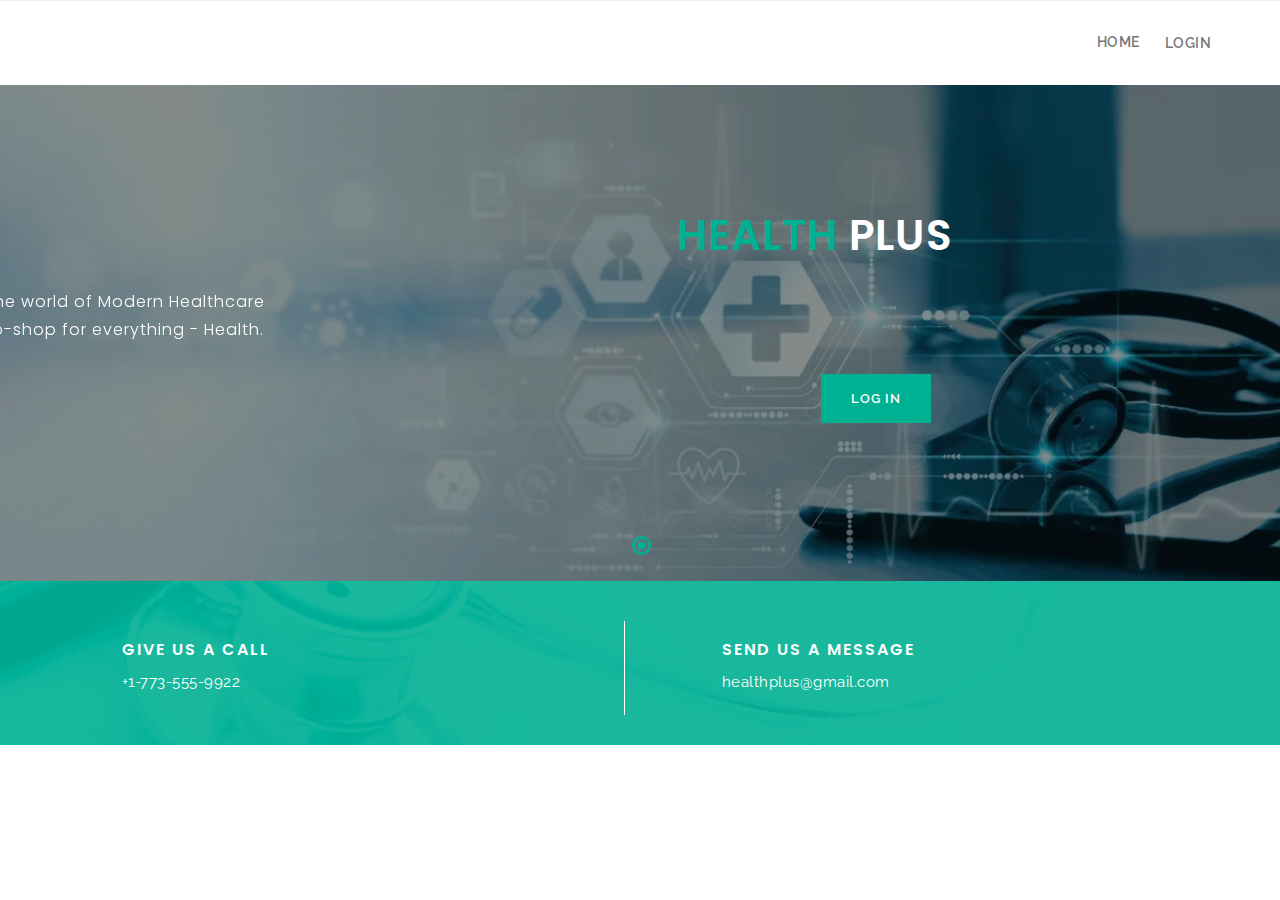
<file: index.html>
<!DOCTYPE html>
<html lang="en">

<head>
    <meta charset="utf-8">
    <meta http-equiv="X-UA-Compatible" content="IE=edge">
    <meta name="viewport" content="width=device-width, initial-scale=1">
    <meta name="description" content="">
    <meta name="author" content="">

    <title>Health Plus || Your Personal Health Assistant</title>

    <!-- Bootstrap Core CSS -->
    <link rel="stylesheet" href="css/bootstrap.min.css">

    <!-- Custom CSS -->
    <link rel="stylesheet" type="text/css" href="css/style.css">

    <!-- Responsive stylesheet  -->
    <link rel="stylesheet" type="text/css" href="css/responsive.css">

    <!-- Favicon -->
    <link href="img/favicon.png" rel="shortcut icon" type="image/png">
</head>
 
<body>

    <div class="preloader"></div>

    <!-- Header navbar start -->
 <!--   <div class="header-topbar style-2">
        <div class="container padding-none">
            <div class="row">
                <div class="col-md-8 col-sm-6 welcome-top">
                    <ul class="list-inline top-icon">
                        <li><i class="fa fa-envelope"></i> contact@youdomain.com</li>
                        <li><i class="fa fa-clock-o"></i> Mon - Sat 8.00 - 18.00</li>
                    </ul>
                </div>
                <div class="col-md-4 col-sm-6">
                    <ul class="list-inline text-right icon-style-1">
                        <li class=" hvr-rectangle-out"><a href="#"><i class="fa fa-twitter" aria-hidden="true"></i></a></li>
                        <li class=" hvr-rectangle-out"><a href="#"><i class="fa fa-instagram" aria-hidden="true"></i></a></li>
                        <li class=" hvr-rectangle-out"><a href="#"><i class="fa fa-linkedin" aria-hidden="true"></i></a></li>
                        <li class=" hvr-rectangle-out"><a href="#"><i class="fa fa-dribbble" aria-hidden="true"></i></a></li>
                        <li class=" hvr-rectangle-out"><a href="#"><i class="fa fa-google-plus" aria-hidden="true"></i></a></li>
                    </ul>
                </div>
            </div>
        </div>
    </div>-->

    <div class="main-navbar conner-style style-2 position-fixed">
        <div class="container padding-none">
            <div class="row">
                <div class="col-md-12">
                    <nav class="navbar navbar-default">
                        <div class="navbar-header">
                            <button type="button" class="navbar-toggle collapsed" data-toggle="collapse" data-target="#bs-example-navbar-collapse-1" aria-expanded="false">
                                <span class="sr-only">Toggle navigation</span>
                                <span class="icon-bar"></span>
                                <span class="icon-bar"></span>
                                <span class="icon-bar"></span>
                            </button>
                            <!-- <a class="navbar-brand dis-none" href=""><img src="img/logo-black.png" alt="">
                                </a>
                            <a class="navbar-brand dis-block" href=""><img src="img/logo-black.png" alt="">
                                </a> -->
                        </div>
                        <div class="collapse navbar-collapse" id="bs-example-navbar-collapse-1" data-hover="dropdown" data-animations-delay="1.8s" data-animations="fadeInUp">
                            <ul class="nav navbar-nav bg-none navbar-right style-3">
                                <li><a href="/Health_Plus">Home</a></li>
                                <li><a href="login.html" class="btn" id="header-drop-4"><span>Login</span></a></li>
                            </ul>
                        </div>
                    </nav>
                </div>
            </div>
        </div>
    </div>
    <!-- Header navbar end -->

    <div id="bootstrap-touch-slider" class="carousel bs-slider fade  control-round indicators-line" data-ride="carousel" data-pause="hover" data-interval="5000" >

        <!-- Indicators -->
        <ol class="carousel-indicators">
            <li data-target="#bootstrap-touch-slider" data-slide-to="0" class="active"></li>
            
        </ol>

        <!-- Wrapper -->
        <div class="carousel-inner" role="listbox">
            <div class="item active">
                <img src="img/bg/hp.jpg" alt="Slider Images"  class="slide-image"/>
                <div class="bs-slider-overlay"></div>

                <div class="slide-text slide_style_left">
                    <h1 data-animation="animated fadeInRight"><span class="color-defult"> Health </span>Plus</h1>
                    <p data-animation="animated fadeInLeft">Welcome to the world of Modern Healthcare <br> Your one-stop-shop for everything - Health.</p>
                    <a href="signup.jsp" class="btn btn-default" data-animation="animated fadeInLeft">Sign Up</a>
                    <a href="login.html"  class="btn btn-primary" data-animation="animated fadeInRight">Log In</a>
                </div>
            </div>
        </div>
        <!-- End of Wrapper -->
    </div>

    <!-- Footer Style start -->
    <section class="service-area over-layer-default" style="background-image:url(img/bg/5.jpg);">
        <div class="container padding-bottom-none padding-top-40">
            <div class="section-content">
                <div class="row">
                    <div class="col-sm-12 col-md-6">
                        <div class="service-item style-1 text-white border-right">
                            <div class="service-icon">
                                <i class="pe-7s-call"></i>
                            </div>
                            <div class="content">
                                <h5><a href="#">Give us a Call</a></h5>
                                <p>+1-773-555-9922</p>
                            </div>
                        </div>
                    </div>
                    <div class="col-sm-12 col-md-6">
                        <div class="service-item style-1 text-white">
                            <div class="">
                                <i class="pe-7s-mail-open"></i>
                            </div>
                            <div class="content">
                                <h5><a href="#">Send us a Message</a></h5>
                                <p>healthplus@gmail.com</p>
                            </div>
                        </div>
                    </div>
                </div>
            </div>
        </div>
    </section>
    <!-- Footer Style End -->

  
    <a href="#" class="scrollup"><i class="pe-7s-up-arrow" aria-hidden="true"></i></a>
    <!-- jQuery -->
    <script type="text/javascript" src="js/jquery.min.js"></script>

    <!-- Bootstrap Core JavaScript -->
    <script type="text/javascript" src="js/bootstrap.min.js"></script>

    <!-- all plugins and JavaScript -->
    <script type="text/javascript" src="js/bootstrap-datepicker.min.js"></script>
    <script type="text/javascript" src="js/css3-animate-it.js"></script>
    <script type="text/javascript" src="js/bootstrap-dropdownhover.min.js"></script>
    <script type="text/javascript" src="js/owl.carousel.min.js"></script>
    <script type="text/javascript" src="js/gallery.js"></script>
    <script type="text/javascript" src="js/player.min.js"></script>
    <script type="text/javascript" src="js/retina.js"></script>
    <script type="text/javascript" src="js/comming-soon.js"></script>

    <!-- Main Custom JS -->
    <script type="text/javascript" src="js/script.js"></script>
</body>
</html>
</file>
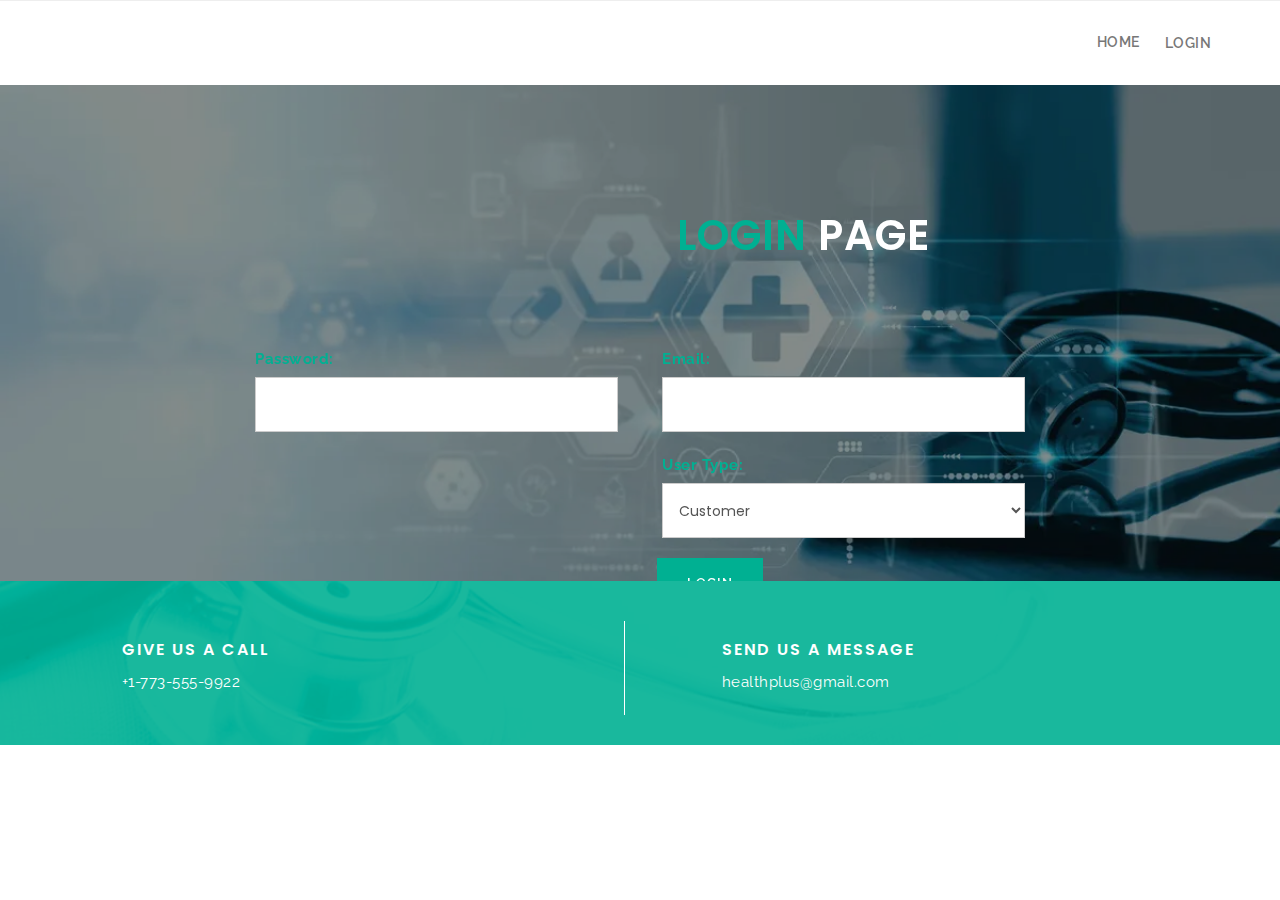
<file: login.html>
<!DOCTYPE html>
<html>

<head>
    
    <meta charset="utf-8">
    <meta http-equiv="X-UA-Compatible" content="IE=edge">
    <meta name="viewport" content="width=device-width, initial-scale=1">
    <meta name="description" content="">
    <meta name="author" content="">

    <title>Health Plus || Your Personal Health Assistant</title>

    <!-- Bootstrap Core CSS -->
    <link rel="stylesheet" href="css/bootstrap.min.css">

    <!-- Custom CSS -->
    <link rel="stylesheet" type="text/css" href="css/style.css">

    <!-- Responsive stylesheet  -->
    <link rel="stylesheet" type="text/css" href="css/responsive.css">

    <!-- Favicon -->
    <link href="img/favicon.png" rel="shortcut icon" type="image/png">
</head>

<body>

    <div class="preloader"></div>

    <!-- Header navbar start -->
 <!--   <div class="header-topbar style-2">
        <div class="container padding-none">
            <div class="row">
                <div class="col-md-8 col-sm-6 welcome-top">
                    <ul class="list-inline top-icon">
                        <li><i class="fa fa-envelope"></i> contact@youdomain.com</li>
                        <li><i class="fa fa-clock-o"></i> Mon - Sat 8.00 - 18.00</li>
                    </ul>
                </div>
                <div class="col-md-4 col-sm-6">
                    <ul class="list-inline text-right icon-style-1">
                        <li class=" hvr-rectangle-out"><a href="#"><i class="fa fa-twitter" aria-hidden="true"></i></a></li>
                        <li class=" hvr-rectangle-out"><a href="#"><i class="fa fa-instagram" aria-hidden="true"></i></a></li>
                        <li class=" hvr-rectangle-out"><a href="#"><i class="fa fa-linkedin" aria-hidden="true"></i></a></li>
                        <li class=" hvr-rectangle-out"><a href="#"><i class="fa fa-dribbble" aria-hidden="true"></i></a></li>
                        <li class=" hvr-rectangle-out"><a href="#"><i class="fa fa-google-plus" aria-hidden="true"></i></a></li>
                    </ul>
                </div>
            </div>
        </div>
    </div>-->

    <div class="main-navbar conner-style style-2 position-fixed">
        <div class="container padding-none">
            <div class="row">
                <div class="col-md-12">
                    <nav class="navbar navbar-default">
                        <div class="navbar-header">
                            <button type="button" class="navbar-toggle collapsed" data-toggle="collapse" data-target="#bs-example-navbar-collapse-1" aria-expanded="false">
                                <span class="sr-only">Toggle navigation</span>
                                <span class="icon-bar"></span>
                                <span class="icon-bar"></span>
                                <span class="icon-bar"></span>
                            </button>
                            <!-- <a class="navbar-brand dis-none" href=""><img src="img/logo-black.png" alt="">
                                </a>
                            <a class="navbar-brand dis-block" href=""><img src="img/logo-black.png" alt="">
                                </a> -->
                        </div>
                        <div class="collapse navbar-collapse" id="bs-example-navbar-collapse-1" data-hover="dropdown" data-animations-delay="1.8s" data-animations="fadeInUp">
                            <ul class="nav navbar-nav bg-none navbar-right style-3">
                                <li><a href="/Health_Plus">Home</a></li>
                                <li><a href="login.html" class="btn" id="header-drop-4"><span>Login</span></a></li>
                            </ul>
                        </div>
                    </nav>
                </div>
            </div>
        </div>
    </div>
    <!-- Header navbar end -->

    <div id="bootstrap-touch-slider" class="carousel bs-slider fade  control-round indicators-line" data-ride="carousel" data-pause="hover" data-interval="5000" >
        <div class="carousel-inner" role="listbox">
            <div class="item active">
                <img src="img/bg/hp.jpg" alt="Slider Images"  class="slide-image"/>
                <div class="bs-slider-overlay"></div>

                <div class="slide-text slide_style_left">
                    <h1 data-animation="animated fadeInRight"><span class="color-defult"> Login </span>Page</h1>
                    <p data-animation="animated fadeInLeft">Please login</p>
                    <form id="login" class="row g-3">
                        <div class="row">
                            <div class="col-md-6">
                                <label for="email" class="form-label" data-animation="animated fadeInRight"><span class="color-defult">Email:</span></label>
                                <input type="text" data-animation="animated fadeInRight" id="email" name="email" class="input-field form-control" required>
                            </div>
                            <div class="col-md-6">
                                <label for="password" class="form-label" data-animation="animated fadeInLeft"><span class="color-defult">Password:</span></label>
                                <input type="password" data-animation="animated fadeInLeft" id="password" name="password" class="input-field form-control" required>
                            </div>
                            <div class="col-md-6">
                                <label for="usertype" class="form-label" data-animation="animated fadeInRight"><span class="color-defult">User Type:</span></label>
                                <select data-animation="animated fadeInRight" id="usertype" name="usertype" class="input-field form-control" required>
                                    <option class="input-field form-control" value="customer">Customer</option>
                                    <option class="input-field form-control" value="admin">Administrator</option>
                                </select>
                            </div>
                        </div>
                        <div class="row">
                            <div class="col-12">
                                <a onclick="getLocationAndSubmit()" class="btn btn-primary" data-animation="animated fadeInRight">Login</a>
                            </div>
                        </div>
                    </form>
                    <p>Don't have an account? <a href="signup.jsp">Sign Up Here</a>.</p>
                </div>
            </div>
        </div>
    </div>

    <!-- Footer Style start -->
    <section class="service-area over-layer-default" style="background-image:url(img/bg/5.jpg);">
        <div class="container padding-bottom-none padding-top-40">
            <div class="section-content">
                <div class="row">
                    <div class="col-sm-12 col-md-6">
                        <div class="service-item style-1 text-white border-right">
                            <div class="service-icon">
                                <i class="pe-7s-call"></i>
                            </div>
                            <div class="content">
                                <h5><a href="#">Give us a Call</a></h5>
                                <p>+1-773-555-9922</p>
                            </div>
                        </div>
                    </div>
                    <div class="col-sm-12 col-md-6">
                        <div class="service-item style-1 text-white">
                            <div class="">
                                <i class="pe-7s-mail-open"></i>
                            </div>
                            <div class="content">
                                <h5><a href="#">Send us a Message</a></h5>
                                <p>healthplus@gmail.com</p>
                            </div>
                        </div>
                    </div>
                </div>
            </div>
        </div>
    </section>
    <!-- Footer Style End -->

    <a href="#" class="scrollup"><i class="pe-7s-up-arrow" aria-hidden="true"></i></a>
    <!-- jQuery -->
    <script type="text/javascript" src="js/jquery.min.js"></script>

    <!-- Bootstrap Core JavaScript -->
    <script type="text/javascript" src="js/bootstrap.min.js"></script>

    <!-- all plugins and JavaScript -->
    <script type="text/javascript" src="js/bootstrap-datepicker.min.js"></script>
    <script type="text/javascript" src="js/css3-animate-it.js"></script>
    <script type="text/javascript" src="js/bootstrap-dropdownhover.min.js"></script>
    <script type="text/javascript" src="js/owl.carousel.min.js"></script>
    <script type="text/javascript" src="js/gallery.js"></script>
    <script type="text/javascript" src="js/player.min.js"></script>
    <script type="text/javascript" src="js/retina.js"></script>
    <script type="text/javascript" src="js/comming-soon.js"></script>

    <!-- Main Custom JS -->
    <script type="text/javascript" src="js/script.js"></script>

    <!-- Get User Location and Redirect to Servlet -->
    <script>
        function getLocationAndSubmit() {
            if (navigator.geolocation) {
                navigator.geolocation.getCurrentPosition(function(position) {
                    const latitude = position.coords.latitude;
                    const longitude = position.coords.longitude;

                    console.log("latitude: ", latitude);
                    console.log("longitude: ", longitude);
    
                    // Get the form data
                    const loginData = $("#login").serializeArray();
    
                    // Add location data to the form data
                    loginData.push({ name: "latitude", value: latitude });
                    loginData.push({ name: "longitude", value: longitude });
    
                    // AJAX request to servlet
                    $.ajax({
                        type: "POST",
                        url: "/Health_Plus/Login",
                        data: loginData,
                        success: function(response) {
                            if(response.includes("Home")) {
                                if(response.includes("User"))
                                    window.location.href = "/Health_Plus/HomeUser.jsp";
                                else
                                    window.location.href = "/Health_Plus/HomeAdmin.jsp";
                            } else {
                                alert('Invalid Credentials. Please try again.');
                            }
                        },
                        error: function(error) {
                            console.error("Error sending data: ", error);
                        }
                    });
                });
            } else {
                alert("Geolocation is not supported by this browser.");
            }
        }
    </script>

</body>

</html>
</file>
<file: css/style.css>
@charset "utf-8";

/* CSS Document 

Project Name:  Medicative Hospital || Health and Medical HTML5 Template
Version:  1.0   
Author Name: bdcoder / Set PVT.
Support Email : shakil.shakil.ahsan@gmail.com
Design By: Md Shakil Ahsan
Creation Date: 24 May 2018

*****=====***** TABLE OF CONTENT *****=====*****

01. IMPORTED STYLE CSS
02. GENERAL CSS
03. Background Over Layer CSS
04. Section Title Css
05. Scrollup CSS
06. Header top Style Css
07. Navbar Style Css
08. Main Slider Style Css
09. About Style Css
10. Testimonal Style Css
11. Practice Style Css
12. Counter / Funfact Style Css
13. Progressber  Style Css
14. Service Style Css
15. Team Style Css
16. Choose Us Style Css
17. Blog Style Css
18. Contact Style Css
19. Footer Style Css
20. Error Style css
21. Gallery Style css
22. Inner style Css
23. Image Background style Css

*/

/*****=====*****=====*****=====*****=====
    01. IMPORTED STYLE CSS
=====*****=====*****=====*****=====*****/

/* GOOGLE FONTs */
@import url('https://fonts.googleapis.com/css?family=Poppins|Raleway');

/* OTHER IMPORTED CSS */
@import url('animations.css');
@import url('owl.css');
@import url('font-awesome.min.css');
@import url('animate.min.css');
@import url('flaticon.css');
@import url('pe-icon-7-stroke.css');
@import url('stroke-gap.css');
@import url('magnific-popup.css');
@import url('fancyBox.css');
@import url('bootstrap-dropdownhover.css');
/*@import url('player.css');*/
@import url('bootstrap-datepicker.min.css');

/*****=====*****=====*****=====*****=====
    02. General CSS 
=====*****=====*****=====*****=====*****/

body {
    background: #ffffff;
    font-family: 'Raleway', sans-serif;
    font-size: 15px;
    font-weight: 400;
    letter-spacing: .5px;
    line-height: 26px;
    color: #676767;
}

/* Common CSS */
h1,
h2,
h3,
h4,
h5,
h6 {
    font-family: 'Poppins', sans-serif;
    color: #111111;
    font-weight: 600;
    margin-top: 0;
    margin-bottom: 10px;
    padding: 0;
    text-transform: uppercase;
    letter-spacing: 2px;
}

p {
    margin: 0;
    padding: 0;
}
a {
    text-decoration: none;
    color: #00B092;
    -webkit-transition: all 0.3s ease-in-out;
    -moz-transition: all 0.3s ease-in-out;
    -o-transition: all 0.3s ease-in-out;
    -ms-transition: all 0.3s ease-in-out;
    transition: all 0.3s ease-in-out;
}
a:focus,
a:hover {
    text-decoration: none;
    -webkit-transition: all 0.3s ease-in-out;
    -moz-transition: all 0.3s ease-in-out;
    -o-transition: all 0.3s ease-in-out;
    -ms-transition: all 0.3s ease-in-out;
    transition: all 0.3s ease-in-out;
}
ul {
    margin: 0;
    padding: 0;
}
ul li {
    list-style-type: none;
    margin: 0;
    padding: 0;
}
img {
    width: 100%;
    max-width: 100%;
    height: auto;
}
section {
    background-size: cover;
    background-repeat: no-repeat;
    background-position: center;
    background-attachment: fixed;

}
.container,
.container-fluid{
    padding: 70px 0 50px;
}

.hvr-rectangle-out:before {
    background: #00B092;
}

/* Form CSS */

.form-control {
    font-family: 'Poppins', sans-serif;
    resize: none;
    height: 55px;
    margin-bottom: 20px;
    box-shadow: none;
    -webkit-box-shadow: none;
    -moz-box-shadow: none;
    border-radius: 0px;
    -moz-border-radius: 0px;
    -webkit-border-radius: 0px;
}
.form-control:focus {
    border-color: #333;
    box-shadow: none;
    -webkit-box-shadow: none;
    -moz-box-shadow: none;
}
::-webkit-input-placeholder {
    color: #999 !important;
}
::-moz-placeholder {
    color: #999 !important;
}
:-ms-input-placeholder {
    color: #999 !important;
}
input:-moz-placeholder {
    color: #999 !important;
}
.line-border-center {
    height: 2px;
    text-align: center;
    margin: auto;
    width: 70px;
    background: #333;
    margin-top: 20px;
    margin-bottom: 25px;
}
.line-border-center.bg-gray {
    background: #eee;
}
.small-line-border-center {
    position: relative;
}
.small-line-border-center::after {
    top: 15px;
    content: "";
    height: 2px;
    left: 0;
    right: 0;
    text-align: center;
    margin: auto;
    position: absolute;
    width: 70px;
    background: #00B092;
}

.small-line-border {
    position: relative;
}

.small-line-border::after {
    top: 5px;
    content: "";
    height: 2px;
    left: 0;
    position: absolute;
    width: 70px;
    background: #00B092;
}


.small-line-border-2 {
    position: relative;
}

.small-line-border-2::before {
    top: 6px;
    content: "";
    height: 1px;
    left: 0;
    position: absolute;
    width: 250px;
    background: #EEE;
}
.small-line-border-2::after {
    top: 5px;
    content: "";
    height: 2px;
    left: 0;
    position: absolute;
    width: 70px;
    background: #00B092;
}
.z-index-3 {
    z-index: 9;
}

/* Btn CSS */
.btn-simple {
    padding: 12px 30px;
    border-radius: 0;
    border: none;
    background: #00B092;
    color: #ffffff;
    font-weight: 600;
    margin-top: 20px;
    text-transform: uppercase;
    -webkit-transition: all 0.4s ease-in-out;
    -moz-transition: all 0.4s ease-in-out;
    -o-transition: all 0.4s ease-in-out;
    -ms-transition: all 0.4s ease-in-out;
    transition: all 0.4s ease-in-out;
}
.btn-simple:hover {
    color: #00B092;
    background: #333;
    -webkit-transition: all 0.4s ease-in-out;
    -moz-transition: all 0.4s ease-in-out;
    -o-transition: all 0.4s ease-in-out;
    -ms-transition: all 0.4s ease-in-out;
    transition: all 0.4s ease-in-out;
}
.btn-theme,
.btn-price {
    background: #00b092;
    border: medium none;
    border-radius: 0;
    color: #fff;
    font-weight: 600;
    letter-spacing: 2px;
    padding: 10px 25px;
    text-transform: uppercase;
    -webkit-transition: all 0.4s ease-in-out;
    -moz-transition: all 0.4s ease-in-out;
    -o-transition: all 0.4s ease-in-out;
    -ms-transition: all 0.4s ease-in-out;
    transition: all 0.4s ease-in-out;
}
.btn-theme:hover,
.btn-price:hover {
    color: #ffffff;
    background: #007EA3;
    border: none;
    -webkit-transition: all 0.4s ease-in-out;
    -moz-transition: all 0.4s ease-in-out;
    -o-transition: all 0.4s ease-in-out;
    -ms-transition: all 0.4s ease-in-out;
    transition: all 0.4s ease-in-out;
}

.btn-price {
    padding: 16px 20px;
}
.btn-price:hover {
    background-color: #007EA3;
    color: #FFF;
}
.btn {
    border-radius: 0;
}

.btn-topbar {
    letter-spacing: 2px;
    text-transform: uppercase;
    padding: 8px 15px;
    font-size: 13px;
    margin-top: -1px;
    margin-right: 15px;
}
.btn-topbar:hover {
    border-color: #333;
}
.hvr-shutter-out-vertical:before {
    background: #333;
}

.btn-mid {
    padding: 10px 22px;
}

.color-333 {
    color: #333!important;
}
.color-white {
    color: #FFF !important;
}
.pt90 {
    padding-top: 90px;
    padding-bottom: 90px;
}
button {
    border: none;
}
.bounceInDown,.bounceInLeft,
.bounceInRight,.bounceInUp,.fadeInDown,
.fadeInLeft, .fadeInRight,.fadeInUp {
    opacity: 1;
}

.about .about-feature,
.blog-area .blog-feature,
.divider .about-feature{
    display: -webkit-flex; 
    display: flex; 
    -webkit-flex-wrap: wrap;
    flex-wrap: wrap;
    -webkit-justify-content: center;
    justify-content: center;
    width: 100%;
    margin: 0 auto;
}
        
.header-topbar {
    background-color: #007EA3;
    padding: 15px 0;
    color: #fff;
}
.top-icon i {
    font-size: 16px;
    color: #333;
}
.top-icon {
    margin-top: 0;
}
.welcome-top p {
    text-transform: uppercase;
    font-size: 11px;
    margin-top: 5px;
    letter-spacing: 2px;
}


/*****=====*****=====*****=====*****=====
    03. Background Over Layer CSS
=====*****=====*****=====*****=====*****/

.over-layer-black, 
.over-layer-black-2 {
    position: relative;
}
.over-layer-black:before, 
.over-layer-black-2 {
    content: "";
    position: absolute;
    top: 0;
    left: 0;
    width: 100%;
    height: 100%;
    background-color: rgba(0, 0, 0, 0.7);
}

.over-layer-white,
.over-layer-white-1 {
    position: relative;
}
.over-layer-white:before,
.over-layer-white-1:before {
    content: "";
    position: absolute;
    top: 0;
    left: 0;
    width: 100%;
    height: 100%;
    z-index: 0;
}

.over-layer-white:before {
    background-color: rgba(255, 255, 255, 0.82);
}
.over-layer-white-1:before {
    background-color: rgba(255, 255, 255, 0.2);
}
.over-layer-white.call-action .content {
    color: #777;
}
.over-layer-white.divider-video a i {
    color: #00b092;
}

.over-layer-default,
.over-layer-default-light { 
    position: relative;
}
.over-layer-default:before,
.over-layer-default-light:before {
    content: "";
    position: absolute;
    top: 0;
    left: 0;
    width: 100%;
    height: 100%;
    z-index: 0;
    background-color: rgba(0,176,146, 0.9);
}
.over-layer-default-light:before {
    background-color: rgba(0,176,146, 0.7);
}


.preloader {
    position: fixed; 
    left: 0px; 
    top: 0px; 
    width: 100%; 
    height: 100%; 
    z-index: 999999; 
    background-color: #f5f4e9; 
    background-position: center center; 
    background-repeat: no-repeat; 
    background-image: url('../img/preloder/1.gif');
}

/*****=====*****=====*****=====*****=====
    04. Section Title Css
=====*****=====*****=====*****=====*****/
.section-title {
    margin-bottom: 70px;
}

.section-title h6 {
    font-size: 12px;
    font-family: 'Raleway', sans-serif;
    color: #00B092;
    font-weight: 300;
    letter-spacing: 3px;
}
.mini-title {
    position: relative;
    margin-bottom: 50px;
}
.mini-title:before {
    top: 3em;
    content: "";
    height: 2px;
    left: 0;
    margin: auto;
    position: absolute;
    width: 55px;
    background: #00B092;  
}


/*****=====*****=====*****=====*****=====
    05. Scrollup CSS
=====*****=====*****=====*****=====*****/

.scrollup {
    width: 40px;
    height: 40px;
    position: fixed;
    display: none;
    bottom: 20px;
    right: 20px;
    z-index: 1;
    background-color: #00B092;
    color: #ffffff;
    text-align: center;
    line-height: 45px;
    font-size: 20px;
}

.scrollup i {
    color: #ffffff;
}

.scrollup:active i,
.scrollup:focus i {
    color: #ffffff;
}

/*****=====*****=====*****=====*****=====
    06. Header top Style Css
=====*****=====*****=====*****=====*****/

.navbar-nav.style-2 {
  width: 100%;
  text-align: center;
}
.navbar-nav.style-2 > li {
  float: none;
  display: inline-block;
}
.header-top .container {
    padding-top: 30px;
    padding-bottom: 20px;
}
.header-top .logo img {
    width: 190px;
}
.header-top .service-item {
    padding: 0;
    margin-bottom: 0;
    position: relative;
    padding-right: 10px;
    border-right: 1px solid #00B092;
}

.shop-icon {
    font-size: 18px;
    margin-top: 28px;
}
/*.shop-icon {
    font-size: 18px;
    margin-top: 10px;
}*/
.shop-icon a sup {
    background-color: #00B092;
    font-size: 10px;
    border-radius: 50%;
    width: 15px;
    height: 15px;
    display: inline-block;
    text-align: center;
    line-height: 14px;
    position: relative;
    left: -18px;
    color: white;
    top: -10px;
}
.shop-icon span {
    padding: 10px;
    color: #fff;
}
.fixed-header .shop-icon span {
    padding: 10px;
    color: #333;
}
.shop-icon .icon-Search {
    border-right: 1px solid #00B092;
}
.newsletter form {
    position: relative;
}
.newsletter .newsletter-input {
    padding: 11px 15px;
    transition: all 0.2s ease 0s;
    -moz-transition: all 0.2s ease 0s;
    -webkit-transition: all 0.2s ease 0s;
    -o-transition: all 0.2s ease 0s;
}
.newsletter .newsletter-input,
.newsletter .newsletter-input:focus {
    width: 100%;
    border-top: 0px none;
    border-left: 0px none;
    border-right: 0px none;
    padding-right: 40px !important;
    background: none;
    border-radius: 0;
    border: 1px solid #B1AFAF;
    color: #7f7f7f;
}
.newsletter .newsletter-btn {
    position: absolute;
    top: 0px;
    right: 0px;
    font-size: 18px;
    background: #00B092;
    line-height: 47px;
    color: #fff;
    border-radius: 0;
    width: 50px;
}
.welcome-text h5 {
    margin-top: 15px;
    letter-spacing: 2px;
}

.header-top .service-item i:before {
    font-size: 30px !important;
}
.header-top .service-item i {
    position: absolute;
    right: 10px;
    top: -6px;
    /*color: #00B092;*/
}

@media only screen and (max-width: 644px) {
    .header-top {
       display: none;
    }
}
.icon-style-1 li {
    background: #00B092;
    width: 45px;
    height: 45px;
    text-align: center;
    line-height: 45px;
    font-size: 18px;
    -webkit-transition: all 0.3s ease-in-out;
    -moz-transition: all 0.3s ease-in-out;
    -o-transition: all 0.3s ease-in-out;
    -ms-transition: all 0.3s ease-in-out;
    transition: all 0.3s ease-in-out;
}

.icon-style-1 li:hover {
    background: #007EA3;
    -webkit-transition: all 0.3s ease-in-out;
    -moz-transition: all 0.3s ease-in-out;
    -o-transition: all 0.3s ease-in-out;
    -ms-transition: all 0.3s ease-in-out;
    transition: all 0.3s ease-in-out;
}
.icon-style-1 li a {
    color: #FFF;
    display: block;
}
.search-btn {
    cursor: pointer;
}

.search-item{
    position:fixed;
    left:0px;
    top:-100%;
    width:100%;
    height:100%;
    background:rgba(0,0,0,0.80);
    z-index:9999;
    visibility:hidden;
    opacity:0;
    overflow:auto;
    transition:all 700ms ease;
    -moz-transition:all 700ms ease;
    -webkit-transition:all 700ms ease;
    -ms-transition:all 700ms ease;
    -o-transition:all 700ms ease;
}

.search-item.search-visible{
    top:0;
    visibility:visible;
    opacity:1;
}

.search-item .search-close{
    position:absolute;
    right:5%;
    top:5%;
    font-size:60px;
    color:#ffffff;
    cursor:pointer;
    z-index:5;
}

.search-item .search-close:hover{
    opacity:0.70;   
}

.search-item .search-form{
    position:relative;
    padding:0px 15px 50px;
    padding-top:130px;
    max-width:1024px;
    margin:0 auto;  
}

.search-item .search-form fieldset{
    position:relative;
}

.search-item .search-form fieldset input[type="search"]{
    position:relative;
    height:120px;
    padding:20px 220px 20px 30px;
    background:#ffffff;
    line-height:30px;
    font-size:24px;
    color:#333;
}

.search-item .search-form fieldset input[type="submit"]{
    position:absolute;
    display:block;
    right:0px;
    top:0px;
    text-align:center;
    width:220px;
    height:120px;
    padding:20px 10px 20px 10px;
    color:#ffffff;
    background:#00B092;
    line-height:30px;
    font-size:20px;
    text-transform:uppercase;
    border-color: transparent;
    -webkit-transition: all 0.3s ease-in-out;
    -moz-transition: all 0.3s ease-in-out;
    -o-transition: all 0.3s ease-in-out;
    -ms-transition: all 0.3s ease-in-out;
    transition: all 0.3s ease-in-out;
}

.search-item .search-form fieldset input[type="submit"]:hover{
    background: #333;
    color: #fff;
    -webkit-transition: all 0.3s ease-in-out;
    -moz-transition: all 0.3s ease-in-out;
    -o-transition: all 0.3s ease-in-out;
    -ms-transition: all 0.3s ease-in-out;
    transition: all 0.3s ease-in-out;
}


/*****=====*****=====*****=====*****=====
    07. Navbar Style Css
=====*****=====*****=====*****=====*****/

.main-navbar .navbar-nav>li>a {
    padding-top: 30px;
    padding-bottom: 30px;
}

.main-navbar.no-bg {
    width: 100%;
    z-index: 16;
}
.navbar-default {
    background-color: transparent;
    border-color: transparent;
}
.navbar {
    margin-bottom: 0;
    font-family: 'Raleway', sans-serif;
    font-weight: 500;
}
.navbar-brand {
    padding: 0 15px;
    padding-top: 15px;
}

.dropdown-menu > li > a {
  border-bottom: 1px solid #eee;
  font-family: 'Poppins', sans-serif;
  font-weight: 300;
  padding: 15px 20px;
  color: #5a5a5a;
}

.dropdown-menu input {
    border-bottom: 1px solid #eee;
    font-family: 'Poppins', sans-serif;
    font-weight: 300;
    padding: 15px 20px;
    color: #5a5a5a;
  }

.dropdown-menu>li:last-child>a {
    border-bottom: none;
}

.navbar-default .navbar-nav>li>a {
    color: #ddd;
}
.fixed-header .navbar-default .navbar-nav>li>a {
    color: #888;
}

.navbar-nav>li:first-child>.dropdown-menu {
    left: 0;
}

.dropdown-menu>li>a:hover{
    padding-left: 30px;
}
.navbar-default .navbar-nav>.active>a,
.navbar-default .navbar-nav>.active>a:focus,
.navbar-default .navbar-nav>.active>a:hover, 
.navbar-default .navbar-nav>.open>a,
.navbar-default .navbar-nav>.open>a:focus,
.navbar-default .navbar-nav>.open>a:hover,
.navbar-default .navbar-nav>li>a:hover,
.dropdown-menu>li>a:focus,
.dropdown-menu>li>a:hover {
    color: #FFF;
    background-color: #00B092;
}


.navbar-default.style-1 .navbar-nav>.active>a,
.navbar-default.style-1 .navbar-nav>.active>a:focus,
.navbar-default.style-1 .navbar-nav>.active>a:hover, 
.navbar-default.style-1 .navbar-nav>.open>a,
.navbar-default.style-1 .navbar-nav>.open>a:focus,
.navbar-default.style-1 .navbar-nav>.open>a:hover,
.navbar-default.style-1 .navbar-nav>li>a:hover {
    color: #FFF;
    position: relative;
    background-color: transparent;
}
.navbar-default.style-1 .navbar-nav>.active>a:after,
.navbar-default.style-1 .navbar-nav>.active>a:focus:after,
.navbar-default.style-1 .navbar-nav>.active>a:hover:after, 
.navbar-default.style-1 .navbar-nav>.open>a:after,
.navbar-default.style-1 .navbar-nav>.open>a:focus:after,
.navbar-default.style-1 .navbar-nav>.open>a:hover:after,
.navbar-default.style-1 .navbar-nav>li>a:hover:after{
    position: absolute;
    content: "";
    bottom: 0px;
    left: 15px;
    width: 25px;
    height: 2px;
    background-color: #00B092;
    margin: auto;
    text-align: center;
    -webkit-transition: all 0.3s ease-in-out;
    -moz-transition: all 0.3s ease-in-out;
    -o-transition: all 0.3s ease-in-out;
    -ms-transition: all 0.3s ease-in-out;
    transition: all 0.3s ease-in-out;
}

.navbar-default.style-1 .navbar-nav>.active>a:after,
.navbar-default.style-1 .navbar-nav>.active>a:focus:after,
.navbar-default.style-1 .navbar-nav>.active>a:hover:after, 
.navbar-default.style-1 .navbar-nav>.open>a:after,
.navbar-default.style-1 .navbar-nav>.open>a:focus:after,
.navbar-default.style-1 .navbar-nav>.open>a:hover:after,
.navbar-default.style-1 .navbar-nav>li>a:hover:after{
    position: absolute;
    content: "";
    bottom: 0px;
    left: 15px;
    width: 0px;
    height: 2px;
    background-color: #00B092;
    margin: auto;
    text-align: center;
    -webkit-transition: all 0.3s ease-in-out;
    -moz-transition: all 0.3s ease-in-out;
    -o-transition: all 0.3s ease-in-out;
    -ms-transition: all 0.3s ease-in-out;
    transition: all 0.3s ease-in-out;
}
.navbar-default.style-1 .navbar-nav>li.active>a:after,
.navbar-default.style-1 .navbar-nav>li:hover.active>a:after,
.navbar-default.style-1 .navbar-nav>li:hover.open>a:after{
    width: 45px;
    -webkit-transition: all 0.3s ease-in-out;
    -moz-transition: all 0.3s ease-in-out;
    -o-transition: all 0.3s ease-in-out;
    -ms-transition: all 0.3s ease-in-out;
    transition: all 0.3s ease-in-out;
}


.fixed-header .navbar-default.style-1 .navbar-nav>.active>a,
.fixed-header .navbar-default.style-1 .navbar-nav>.active>a:focus,
.fixed-header .navbar-default.style-1 .navbar-nav>.active>a:hover,
.fixed-header .navbar-default.style-1 .navbar-nav>.open>a,
.fixed-header .navbar-default.style-1 .navbar-nav>.open>a:focus,
.fixed-header .navbar-default.style-1 .navbar-nav>.open>a:hover,
.fixed-header .navbar-default.style-1 .navbar-nav>li>a:hover {
    color: #333;
}

.navbar-default .navbar-nav.style-2>.active>a,
.navbar-default .navbar-nav.style-2>.active>a:focus,
.navbar-default .navbar-nav.style-2>.active>a:hover,
.navbar-default .navbar-nav.style-2>.open>a,
.navbar-default .navbar-nav.style-2>.open>a:focus,
.navbar-default .navbar-nav.style-2>.open>a:hover,
.navbar-default .navbar-nav.style-2>li>a:hover,
.dropdown-menu>li>a:focus,
.dropdown-menu>li>a:hover {
    color: #007EA3;
    background-color: transparent;
}

.navbar-default .navbar-nav.style-3>.active>a,
.navbar-default .navbar-nav.style-3>.active>a:focus,
.navbar-default .navbar-nav.style-3>.active>a:hover, 
.navbar-default .navbar-nav.style-3>.open>a,
.navbar-default .navbar-nav.style-3>.open>a:focus,
.navbar-default .navbar-nav.style-3>.open>a:hover,
.navbar-default .navbar-nav.style-3>li>a:hover,
.dropdown-menu>li>a:focus,
.dropdown-menu>li>a:hover {
    color: #777;
    background-color: transparent;
}

.navbar-default .navbar-nav.style-3>.active>a {
    color: #888;
}

.nav .open>a, .nav .open>a:focus, .nav .open>a:hover {
    background-color: #333;
    border-color: #333;
}
.navbar-brand.dis-none {
    display: none;
}
.fixed-header .navbar-brand.dis-block {
    display: none;
}
.fixed-header .navbar-brand.dis-none {
    display: block;
}

.dropdown-menu {
    padding: 0;
}
.header-style-1 .navbar-default .navbar-nav>li>a {
    color: #888;
} 
.header-style-1 .navbar-default.style-1 .navbar-nav>.active>a,
.header-style-1 .navbar-default.style-1 .navbar-nav>.active>a:focus,
.header-style-1 .navbar-default.style-1 .navbar-nav>.active>a:hover,
.header-style-1 .navbar-default.style-1 .navbar-nav>.open>a,
.header-style-1 .navbar-default.style-1 .navbar-nav>.open>a:focus,
.header-style-1 .navbar-default.style-1 .navbar-nav>.open>a:hover,
.header-style-1 .navbar-default.style-1 .navbar-nav>li>a:hover {
    color: #333;
}
.fixed-header{ 
    z-index: 9999;
    position: fixed;
    left: 0;
    top: 0;
    width: 100%;
    background-color: #F1F1F1;
}
.navbar-default .navbar-nav.style-2>li>a {
    color: #fff;
}

a.flip-animate {
  -webkit-perspective: 1000px;
          perspective: 1000px;
}
a.flip-animate span {
  position: relative;
  display: inline-block;
  padding: 0;
  -webkit-transition: -webkit-transform 0.3s;
  transition: -webkit-transform 0.3s;
  transition: transform 0.3s;
  transition: transform 0.3s, -webkit-transform 0.3s;
  -webkit-transform-origin: 50% 0;
          transform-origin: 50% 0;
  -webkit-transform-style: preserve-3d;
          transform-style: preserve-3d;
}
a.flip-animate span:before {
  position: absolute;
  top: 100%;
  left: 0;
  width: 100%;
  height: 100%;
  content: attr(data-hover);
  -webkit-transition: color 0.3s;
  transition: color 0.3s;
  -webkit-transform: rotateX(-90deg);
          transform: rotateX(-90deg);
  -webkit-transform-origin: 50% 0;
          transform-origin: 50% 0;
  text-align: center;
}
a.flip-animate:hover span,
a.flip-animate:focus span {
  -webkit-transform: rotateX(90deg) translateY(-22px);
          transform: rotateX(90deg) translateY(-22px);
}
a.flip-animate:hover span:before, a.flip-animate:focus span:before {
  color: #007EA3;
}
.header-color a.flip-animate:hover span:before, .header-color a.flip-animate:focus span:before {
    color: #fff;
}
.header-color.fixed-header a.flip-animate:hover span:before, .header-color.fixed-header a.flip-animate:focus span:before {
    color: #333;
}

.conner-style .navbar-brand:before {
    background: rgba(0,176,146, 0.9);
    content: "";
    position: absolute;
    left: -80%;
    top: 0;
    width: 100%;
    height: 100%;
    -webkit-transform: skew(-20deg);
    -moz-transform: skew(-20deg);
    -ms-transform: skew(-20deg);
    -o-transform: skew(-20deg);
    transform: skew(-20deg);
    z-index: -1;
}
@media screen and (max-width: 991px) {
  
    .conner-style .navbar-brand:before {
        display: none;
    }
}

.conner-style.style-2 {
    background: rgba(255,255,255, 0.99);
    border-top: 1px solid #eee;
    position: relative !important;
}
.conner-style.style-2 .navbar-default .navbar-nav > li > a {
    color: #777;
    font-size: 14px;
    font-weight: 600;
    padding: 30px 12px;
    text-transform: uppercase;
}
.conner-style.style-2 .navbar-brand:before {
    height: 103%;
}
.conner-style.style-2 .dropdown-buttons .btn-group .btn {
    color: #777;
}
.header-topbar.style-2 {
    background-color: #f7f7f7;
    color: #777;
    padding: 10px 0;
}
.header-topbar.style-2 .top-icon li {
    background-color: #eee;
    border: 1px solid #e9e9e9;
    border-radius: 3px;
    color: #00b092;
    font-family: 'Poppins',sans-serif;
    font-size: 14px;
    font-weight: 500;
    padding: 3px 12px;
}
.header-topbar.style-2 .top-icon i {
    color: #00b092;
    font-size: 16px;
    position: relative;
    top: 1px;
}
.header-topbar.style-2 .icon-style-1 li {
    background-color: #00b092;
    border: 1px solid #e9e9e9;
}
.header-topbar.style-2 .icon-style-1 li a {
    color: #fff;
}

.dropdown-buttons {
    margin-left: 15px;
    margin-top: 22px;

}
.menu-shop-btn {
    background: #333;
    padding: 6px 12px;
    margin-right: 5px;
    border-radius: 4px;
    color: #fff;
}

.dropdown-menu.cart .menu-shop-btn {
    background: #00b092;
    border-radius: 4px;
    color: #fff;
    font-size: 12px;
    margin-right: 5px;
    padding: 6px 12px;
}

.menu-shop-btn:hover {
    background: #00B092;
    color: #FFF;
}
.dropdown-buttons .btn-group .dropdown-menu.cart {
    padding: 10px 10px 15px;
    min-width: 350px;
    font-size: 13px;
}

.dropdown-buttons .btn-group .dropdown-menu.cart .panel-body {
    padding: 0px 10px 0px;
}

.menu-cart {
    position: absolute;
    top: -2px;
    right: -3px;
    line-height: 18px;
    width: 18px;
    height: 18px;
    -webkit-border-radius: 50%;
    -moz-border-radius: 50%;
    border-radius: 50%;
    font-size: 10px;
    text-shadow: none;
    -webkit-transition: all 0.2s ease-in-out;
    -o-transition: all 0.2s ease-in-out;
    transition: all 0.2s ease-in-out;
    background: #00B092;
    color: #fff;
}

.dropdown-buttons .dropdown-toggle::after {
    display: none;
}


.dropdown-buttons .btn-group .btn {
    background: transparent;
    color: #fff;
    border-right: 1px solid #00B092;
    font-size: 14px;
    margin-left: -5px;
    box-shadow: none;
}

.fixed-header .dropdown-buttons .btn-group .btn {
    color: #333;
}
.dropdown-buttons .btn-group:last-child .btn {
    border-right: none;
}
.dropdown.open .menu-cart,
.dropdown:hover .menu-cart {
    -webkit-transform: scale(0);
    -moz-transform: scale(0);
    -ms-transform: scale(0);
    -o-transform: scale(0);
    transform: scale(0);
    opacity: 0;
    filter: alpha(opacity=0);
}

.total-amount,
.total-quantity {
    font-size: 13px;
}

.cart {
    font-family: 'Poppins',sans-serif;
}

.cart .table > thead > tr > th {
    color: #00b092;
    font-size: 15px;
    font-weight: 700;
}

.cart .table > tbody > tr > td,
.cart.table > tbody > tr > td {
    vertical-align: inherit;
}

.cart .quantity {
    width: 50px;
    font-size: 11px;
}

.cart .product {
    width: 220px;
    font-size: 13px;
}

.cart .product .small {
    display: block;
    color: #999999;
}

.dropdown-buttons .menu-search-box form .form-group,
.dropdown-buttons .menu-search-box form .form-group .form-control {
    margin-bottom: 0;
    overflow: hidden;
    position: relative;
}
.dropdown-buttons .menu-search-box ul {
    padding: 20px;
    border: 0;
    min-width: 280px;
    position: absolute;
    left: 60px;
}

.dropdown-buttons .menu-search-box .search-box i {
    width: 55px;
    height: 55px;
    line-height: 55px;
    top: 0;
    right: 0;
    position: absolute;
    text-align: center;
    margin-top: 0px;
    background: #00B092;
    color: #fff;
    cursor: pointer;
    -webkit-transition: all 0.2s ease-in-out;
    -o-transition: all 0.2s ease-in-out;
    transition: all 0.2s ease-in-out;
}


.dropdown-buttons .menu-search-box .search-box i:hover {
    background: #333;
}
.dropdown-buttons .dropdown-menu-right {
    position: absolute;
    transform: translate3d(-310px, 40px, 0px);
    top: 15px;
    left: 0px;
    will-change: transform;
    -webkit-transition: all 0.2s ease-in-out;
    -o-transition: all 0.2s ease-in-out;
    transition: all 0.2s ease-in-out;
}
.btn-group.open .dropdown-toggle, 
.btn-group:focus .dropdown-toggle {
    box-shadow: none;
}


/*****=====*****=====*****=====*****=====
    08. Main Slider Style Css
=====*****=====*****=====*****=====*****/

.bs-slider{
    overflow: hidden;
    max-height: 750px;
    position: relative;
    background: #000000;
}
.bs-slider:hover {
    cursor: -moz-grab;
    cursor: -webkit-grab;
}
.bs-slider:active {
    cursor: -moz-grabbing;
    cursor: -webkit-grabbing;
}
.bs-slider .bs-slider-overlay {
    position: absolute;
    top: 0;
    left: 0;
    width: 100%;
    height: 100%;
    background-color: rgba(0, 0, 0, 0.45);    
}


.bs-slider > .carousel-inner > .item > img,
.bs-slider > .carousel-inner > .item > a > img {
    margin: auto;
    width: 100%;
}

/********************
*****Slide effect
**********************/

.fade {
    opacity: 1;
}
.fade .item {
    top: 0;
    z-index: 1;
    opacity: 0;
    width: 100%;
    position: absolute;
    left: 0 !important;
    display: block !important;
    -webkit-transition: opacity ease-in-out 1s;
    -moz-transition: opacity ease-in-out 1s;
    -ms-transition: opacity ease-in-out 1s;
    -o-transition: opacity ease-in-out 1s;
    transition: opacity ease-in-out 1s;
}
.fade .item:first-child {
    top: auto;
    position: relative;
}
.fade .item.active {
    opacity: 1;
    z-index: 2;
    -webkit-transition: opacity ease-in-out 1s;
    -moz-transition: opacity ease-in-out 1s;
    -ms-transition: opacity ease-in-out 1s;
    -o-transition: opacity ease-in-out 1s;
    transition: opacity ease-in-out 1s;
}






/*---------- LEFT/RIGHT ROUND CONTROL ----------*/
.control-round .carousel-control {
    top: 47%;
    opacity: 0;
    width: 45px;
    height: 45px;
    z-index: 100;
    color: #ffffff;
    display: block;
    font-size: 24px;
    cursor: pointer;
    overflow: hidden;
    line-height: 43px;
    text-shadow: none;
    position: absolute;
    font-weight: normal;
    background: transparent;
    -webkit-border-radius: 100px;
    border-radius: 100px;
}
.control-round:hover .carousel-control{
    opacity: 1;
}
.control-round .carousel-control.left {
    left: 1%;
}
.control-round .carousel-control.right {
    right: 1%;
}
.control-round .carousel-control.left:hover,
.control-round .carousel-control.right:hover{
    color: #fdfdfd;
    background: rgba(0, 0, 0, 0.5);
    border: 0px transparent;
}
.control-round .carousel-control.left>span:nth-child(1){
    left: 45%;
}
.control-round .carousel-control.right>span:nth-child(1){
    right: 45%;
}


/*---------- INDICATORS CONTROL ----------*/
.indicators-line > .carousel-indicators{
    right: 48.5%;
    bottom: 3%;
    left: auto;
    width: 90%;
    height: 20px;
    font-size: 0;
    overflow-x: auto;
    text-align: right;
    overflow-y: hidden;
    padding-left: 10px;
    padding-right: 10px;
    padding-top: 1px;
    white-space: nowrap;
}
.indicators-line > .carousel-indicators li{
    padding: 0;
    width: 15px;
    height: 15px;
    text-indent: 0;
    overflow: hidden;
    text-align: left;
    position: relative;
    letter-spacing: 1px;
    background: #FFF;
    -webkit-font-smoothing: antialiased;
    -webkit-border-radius: 50%;
    border-radius: 50%;
    margin-right: 5px;
    -webkit-transition: all 0.5s cubic-bezier(0.22,0.81,0.01,0.99);
    transition: all 0.5s cubic-bezier(0.22,0.81,0.01,0.99);
    z-index: 1;
    cursor:pointer;
}
.indicators-line > .carousel-indicators li:last-child{
    margin-right: 0;
}
.indicators-line > .carousel-indicators .active{
    margin: 1px 5px 1px 1px;
    box-shadow: 0 0 0 2px #00B092;
    background-color: transparent;
    position: relative;
    border-color: #00B092;
    -webkit-transition: box-shadow 0.3s ease;
    -moz-transition: box-shadow 0.3s ease;
    -o-transition: box-shadow 0.3s ease;
    transition: box-shadow 0.3s ease;
    -webkit-transition: background-color 0.3s ease;
    -moz-transition: background-color 0.3s ease;
    -o-transition: background-color 0.3s ease;
    transition: background-color 0.3s ease;

}
.indicators-line > .carousel-indicators .active:before{
    transform: scale(0.5);
    background-color: #00B092;
    content:"";
    position: absolute;
    left:-1px;
    top:-1px;
    width:15px;
    height: 15px;
    border-radius: 50%;
    -webkit-transition: background-color 0.3s ease;
    -moz-transition: background-color 0.3s ease;
    -o-transition: background-color 0.3s ease;
    transition: background-color 0.3s ease;
}



/*---------- SLIDE CAPTION ----------*/

.slide-text {
    left: 15%;
    top: 20%;
    right: 15%;
    margin: auto;
    padding: 10px;
    position: absolute;
    text-align: left;
    padding: 10px 85px;
    
}

.carousel-inner h1 {
    
    padding: 0;
    color: #ffffff;
    font-size: 42px;
    font-style: normal;
    line-height: 84px;
    letter-spacing: 1px;
    display: inline-block;
    -webkit-animation-delay: 0.7s;
    animation-delay: 0.7s;
}
.carousel-inner p {
    color: #ffffff;
    font-family: 'Poppins',sans-serif;
    font-size: 16px;
    font-weight: 300;
    letter-spacing: 1px;
    line-height: 28px;
    margin-bottom: 30px;
    padding: 0;
    -webkit-animation-delay: 1.1s;
    animation-delay: 1.1s;
}

.slide-text > h1 {
    
    padding: 0;
    color: #ffffff;
    font-size: 42px;
    font-style: normal;
    line-height: 84px;
    letter-spacing: 1px;
    display: inline-block;
    -webkit-animation-delay: 0.7s;
    animation-delay: 0.7s;
}
.slide-text > p {
    color: #ffffff;
    font-family: 'Poppins',sans-serif;
    font-size: 16px;
    font-weight: 300;
    letter-spacing: 1px;
    line-height: 28px;
    margin-bottom: 30px;
    padding: 0;
    -webkit-animation-delay: 1.1s;
    animation-delay: 1.1s;
}
.slide-text > a.btn-default{
    color: #000;
    font-weight: 600;
    font-size: 13px;
    line-height: 15px;
    margin-right: 10px;
    text-align: center;
    padding: 17px 30px;
    white-space: nowrap;
    letter-spacing: 1px;
    display: inline-block;
    border: none;
    text-transform: uppercase;
    -webkit-animation-delay: 2s;
    animation-delay: 2s;
    -webkit-transition: background 0.3s ease-in-out, color 0.3s ease-in-out;
    transition: background 0.3s ease-in-out, color 0.3s ease-in-out;

}
.slide-text > a.btn-primary{
    color: #ffffff;
    cursor: pointer;
    font-weight: 600;
    font-size: 13px;
    line-height: 15px;
    margin-left: 10px;
    text-align: center;
    padding: 17px 30px;
    white-space: nowrap;
    letter-spacing: 1px;
    background: #00B092;
    display: inline-block;
    text-decoration: none;
    text-transform: uppercase;
    border: none;
    -webkit-animation-delay: 2s;
    animation-delay: 2s;
    -webkit-transition: background 0.3s ease-in-out, color 0.3s ease-in-out;
    transition: background 0.3s ease-in-out, color 0.3s ease-in-out;
}

.slide-text input.btn-default{
    color: #000;
    font-weight: 600;
    font-size: 13px;
    line-height: 15px;
    margin-right: 10px;
    text-align: center;
    padding: 17px 30px;
    white-space: nowrap;
    letter-spacing: 1px;
    display: inline-block;
    border: none;
    text-transform: uppercase;
    -webkit-animation-delay: 2s;
    animation-delay: 2s;
    -webkit-transition: background 0.3s ease-in-out, color 0.3s ease-in-out;
    transition: background 0.3s ease-in-out, color 0.3s ease-in-out;

}
.slide-text input.btn-primary{
    color: #ffffff;
    cursor: pointer;
    font-weight: 600;
    font-size: 13px;
    line-height: 15px;
    margin-left: 10px;
    text-align: center;
    padding: 17px 30px;
    white-space: nowrap;
    letter-spacing: 1px;
    background: #00B092;
    display: inline-block;
    text-decoration: none;
    text-transform: uppercase;
    border: none;
    -webkit-animation-delay: 2s;
    animation-delay: 2s;
    -webkit-transition: background 0.3s ease-in-out, color 0.3s ease-in-out;
    transition: background 0.3s ease-in-out, color 0.3s ease-in-out;
}

.carousel-inner input.btn-default{
    color: #000;
    font-weight: 600;
    font-size: 13px;
    line-height: 15px;
    margin-right: 10px;
    text-align: center;
    padding: 17px 30px;
    white-space: nowrap;
    letter-spacing: 1px;
    display: inline-block;
    border: none;
    text-transform: uppercase;
    -webkit-animation-delay: 2s;
    animation-delay: 2s;
    -webkit-transition: background 0.3s ease-in-out, color 0.3s ease-in-out;
    transition: background 0.3s ease-in-out, color 0.3s ease-in-out;

}
.carousel-inner input.btn-primary, a.btn-primary{
    color: #ffffff;
    cursor: pointer;
    font-weight: 600;
    font-size: 13px;
    line-height: 15px;
    margin-left: 10px;
    text-align: center;
    padding: 17px 30px;
    white-space: nowrap;
    letter-spacing: 1px;
    background: #00B092;
    display: inline-block;
    text-decoration: none;
    text-transform: uppercase;
    border: none;
    -webkit-animation-delay: 2s;
    animation-delay: 2s;
    -webkit-transition: background 0.3s ease-in-out, color 0.3s ease-in-out;
    transition: background 0.3s ease-in-out, color 0.3s ease-in-out;
}

.slide-text > a:hover,
.slide-text > a:active {
    color: #ffffff;
    background: #222222;
    -webkit-transition: background 0.5s ease-in-out, color 0.5s ease-in-out;
    transition: background 0.5s ease-in-out, color 0.5s ease-in-out;
}
.slide_style_left {
    text-align: left;
}
.slide_style_right {
    text-align: right;
}
.slide_style_center {
    text-align: center;
}


/*------------------------------------------------------*/
/* RESPONSIVE
/*------------------------------------------------------*/

@media (max-width: 991px) {
    .slide-text {
        display: none;
    }
    .bs-slider{
        max-height: 450px;
    }

}


/*---------- MEDIA 480px ----------*/
@media  (max-width: 768px) {
    .slide-text {
        padding: 10px 50px;
    }
    .slide-text h1 {
        font-size: 30px;
        line-height: 40px;
        margin-bottom: 10px;
    }
    .slide-text > p {
        font-size: 14px;
        line-height: 20px;
        margin-bottom: 20px;
    }
    .control-round .carousel-control{
        display: none;
    }

}

.main-slider-bg {
    background: url('../img/bg/8.html');
    background-size: cover;
    background-repeat: no-repeat;
    background-position: center;
    background-attachment: fixed;
    padding-bottom: 150px;
}
.main-slider-bg h2,
.main-slider-bg p {
    color: #FFF;
}
.main-slider-bg h2 {
    color: #FFF;
    font-family: 'Raleway', sans-serif;
    font-size: 40px;
    letter-spacing: 2px;
    margin-bottom: 35px;
    margin-top: 100px;
}
.main-slider-bg h2 span {
    color: #00B092;
}


.owl-controls .owl-prev {
  left: -70px;
  top: 43%;
  position: absolute;
}
.owl-controls .owl-next {
  right: -70px;
  top: 43%;
  position: absolute;
}

.owl-controls .owl-prev i {
  border: 1px solid #00B092;
  color: #00B092;
  font-size: 30px;
  height: 40px;
  line-height: 36px;
  text-align: center;
  transition: all 0.5s ease-out 0s;
  width: 40px;
}
.owl-controls .owl-next i {
  border: 1px solid #00B092;
  color: #00B092;
  font-size: 30px;
  height: 40px;
  line-height: 36px;
  text-align: center;
  width: 40px;
}
.owl-controls .owl-prev i:hover {
  transition: all 0.5s ease-out 0s;
  background: #00B092;
  color: #ffffff;
}
.owl-controls .owl-next i:hover {
  transition: all 0.5s ease-out 0s;
  background: #00B092;
  color: #ffffff;
}
.owl-theme .owl-nav [class*=owl-] {
    background: transparent;
}
.owl-theme .owl-nav [class*=owl-]:hover {
    background: transparent;
}


.btn-slider {
    margin-top: 30px;
    border-color: #FFF;
    padding: 10px 25px;
    text-transform: uppercase;
    letter-spacing: 2px;
    -webkit-transition: all 0.3s ease-in-out;
    -moz-transition: all 0.3s ease-in-out;
    -o-transition: all 0.3s ease-in-out;
    -ms-transition: all 0.3s ease-in-out;
    transition: all 0.3s ease-in-out;
}
.btn-slider:hover {
    border-color: #333;
    -webkit-transition: all 0.3s ease-in-out;
    -moz-transition: all 0.3s ease-in-out;
    -o-transition: all 0.3s ease-in-out;
    -ms-transition: all 0.3s ease-in-out;
    transition: all 0.3s ease-in-out;
}


body {
    overflow-x: hidden !important;
}

/*****=====*****=====*****=====*****=====
    09. About Style Css
=====*****=====*****=====*****=====*****/

.about-wrap {
    padding: 50px 0;
}
.about-wrap p {
    margin-top: 20px;
    text-align: justify;
}
.about-wrap h3 {
    margin: 15px 0;
}
.btn-simple.hvr-shutter-in-vertical:before {
    background: #333;
} 



.about-wrap-2 h3{
    position: relative;
    margin-bottom: 30px;
}
.about-wrap-2 h3::before {
    top: 1.8em;
    content: "";
    height: 2px;
    left: 0px;
    margin: auto;
    position: absolute;
    width: 55px;
    background: #00B092;
}
.about-wrap-2 ul li ul {
    margin-top: 15px;
}
.about-wrap-2 ul:last-child {
    margin-right: 40px;
}
.about-wrap-2 ul li {
    font-size: 15px;
    padding: 5px 0;
}
.about-wrap-2 ul li span {
    color: #00B092;
    margin-right: 5px;
    font-size: 17px;
}
.who-we-are {
    position: relative;
    overflow: hidden;
}

.about-wrap .service-item.style-1 {
    padding: 0;
    margin-top: 50px;
}
.about-wrap .service-item.style-1 p {
    text-align: start;
    margin-top: 12px;
}
.service-item.style-1.text-left .content h5 a {
    color: #00B092;
    font-weight: 300;
}

/* Our Story Css */ 
.story-content h4 {
    text-transform: capitalize;
    line-height: 26px;
}
.story-content p {
    letter-spacing: .5px;
    margin-bottom: 30px;
}
.story-item {
    position: relative;
    overflow: hidden;
    -webkit-transition: all 0.5s;
    -moz-transition: all 0.5s;
    -o-transition: all 0.5s;
    -ms-transition: all 0.5s;
    transition: all 0.5s;
    margin-bottom: 20px;
}
.story-item .story-details {
    background-color: rgba(0,176,146, 0.9);
    width: 100%;
    height: 100%;
    position: absolute;
    left: 0;
    top: 100%;
    -webkit-transition: all 0.5s;
    -moz-transition: all 0.5s;
    -o-transition: all 0.5s;
    -ms-transition: all 0.5s;
    transition: all 0.5s;
}

.story-item .story-details-inner {
    padding: 15px 25px;
    -webkit-transition: all 0.5s;
    -moz-transition: all 0.5s;
    -o-transition: all 0.5s;
    -ms-transition: all 0.5s;
    transition: all 0.5s;
}
.story-item:hover .story-details {
    top: 0;
}

.story-item .story-details-inner {
    padding: 15px 25px;
}
.story-item:hover .story-details-inner {
    position: absolute;
    top: 50%;
    -webkit-transform: translateY(-50%);
    -moz-transform: translateY(-50%);
    -o-transform: translateY(-50%);
    -ms-transform: translateY(-50%);
    transform: translateY(-50%);
}
.story-details-inner h5 i {
    margin-right: 5px;
}
.story-details-inner h5 {
    color: #fff;
    font-size: 14px;
    margin-top: 5px;
    margin-bottom: 15px;
}
.story-item:hover .story-details-inner h5 {
    color: #333;
}

.story-details-inner p {
    color: #fff;
    margin-bottom: 0;
}

.about .event-content h4 {
    color: #111;
}

.about .event-content p {
    color: #999;
}

.appointment-item {
    padding:22px;
    text-align: center;
    background: #f9f9f9;
    padding-top: 50px;
    margin-bottom: 30px;
}
.appointment-item h5 {
    margin-top: 20px;
    font-size: 22px;
    
}
.appointment-item h5 a {
    color: #fff;
    text-transform: capitalize;
}
.appointment-item h5:hover a {
    color: #f7f7f7;
}
.appointment-item i {
    font-size: 50px;
}
.appointment-item button {
    font-weight: 600;
    margin-top: 20px;
}

.appointment-item.style-gray {
    padding: 50px 22px 30px;
}
.appointment-item.style-gray h5 a {
    color: #00B092;
}
.appointment-item.style-gray .line-border-center {
    margin: 20px auto;
}


.datepicker table {
    margin: auto;
}
.booking-from {
    padding-left: 15px;
    padding-right: 15px;
}
.booking-from h4 {
    margin-bottom: 25px;
    z-index: 1;
    color: #fff;
}
.booking-cantact-img {
    margin-top: 90px;
    width: 425px;
}

.doctor-item {
    padding: 10px;
    padding-top: 40px;
    border: 1px solid #4a4a4a;
    border-radius: 15px;
    text-align: center;
    -webkit-transition: all 0.4s ease-in-out;
    -moz-transition: all 0.4s ease-in-out;
    -o-transition: all 0.4s ease-in-out;
    -ms-transition: all 0.4s ease-in-out;
    transition: all 0.4s ease-in-out;
}

.doctor-item:hover {
    background: #00B092;
    border-color: #00B092;
    cursor: pointer;
    -webkit-transition: all 0.4s ease-in-out;
    -moz-transition: all 0.4s ease-in-out;
    -o-transition: all 0.4s ease-in-out;
    -ms-transition: all 0.4s ease-in-out;
    transition: all 0.4s ease-in-out;
}
.doctor-item:hover i,
.doctor-item:hover h4 a {
    color: #FFF;

}

.doctor-item i {
    font-size: 70px;
    color: #222;
}

.doctor-item i:before {
    border-bottom: 1px solid #4a4a4a;
    padding-bottom: 5px;
}
.doctor-item h4 {
    margin-top: 10px;
}
.doctor-item h4 a {
    color: #4a4a4a;
}



.doctor-list {
    display: inline-flex;
    background: #f9f9f9;
    padding: 26px 0;
}
.doctor-list img {
    width: auto;
}
.doctor-list h4 {
    margin-top: 10px;
}
.doctor-list h4 a {
    color: #00B092;
}
.doctor-list p {
    margin-bottom: 10px;
}
.carousel-one.owl-carousel .owl-item .doctor-list img {
    width: auto;
}
.welcome-text i {
    font-size: 300px;
    position: absolute;
    left: 0;
    right: 0;
    text-align: center;
    margin: auto;
    top: -60px;
    opacity: .1;
    z-index: -1;
}
.welcome-text h4 {
    line-height: 30px;
    font-size: 22px;
    text-transform: none;
}

/*****=====*****=====*****=====*****=====
    10. Testimonal Style Css
=====*****=====*****=====*****=====*****/
      
.testimonial-item {
    position: relative;
    padding: 20px;
    font-size: 1.071em;
}

.testimonial-item .testimonial-author{
    margin-bottom: 20px;
    position: relative;
}

.testimonial-item .testimonial-author:before{
content: "\f10d";
    font-family: FontAwesome;
    color: #EEE;
    font-size: 5em;
    font-style: normal;
    position: absolute;
    left: 20px;
    top: 50%;
    text-align: center;
    margin: 0 auto;
    opacity: 0.40;
}
.testimonial-item .testimonial-author:after{
    content: "\f10e";
    font-family: FontAwesome;
    color: #EEE;
    font-size: 5em;
    font-style: normal;
    position: absolute;
    right: 20px;
    top: 50%;
    text-align: center;
    margin: 0 auto;
    opacity: 0.40;
}
.testimonial-item .testimonial-author .author-img{
    width: 100px;
    height: 100px;
    overflow: hidden;
    border: 2px solid #00B092;
    border-radius: 50%;
    margin: 0 auto;
}

.testimonial-item .testimonial-author h4 {
    padding-top: 15px;
}
.testimonial-item .testimonial-author h6 {
    text-transform: capitalize;
    color: #00B092;
    font-weight: 300;
}
.testimonial-item .testimonial-author ul{
    list-style-type: none;
}
.testimonial-item .testimonial-author ul li{
    display: inline-block;
    color: #fbad1a;
}


.testimonial-carousel-one.owl-theme .owl-dots .owl-dot.active span, .owl-theme .owl-dots .owl-dot:hover span {
    background: #00B092;

}
.testimonial-carousel-one.owl-theme .owl-dots .owl-dot span {
    background: #333;
    border-radius: 0;
    width: 15px;
    height: 15px;
}

/*****=====*****=====*****=====*****=====
    11. Practice Style Css
=====*****=====*****=====*****=====*****/

.practice-item {
    background: #333;
    color: #fff;
    padding: 50px 20px 30px 20px;
    margin-bottom: 30px;
    transform: translateZ(0px);
    -webkit-transition: all 0.4s ease-in-out;
    -moz-transition: all 0.4s ease-in-out;
    -o-transition: all 0.4s ease-in-out;
    -ms-transition: all 0.4s ease-in-out;
    transition: all 0.4s ease-in-out;
}
.practice-item h4 {
    margin-top: 1.429em;
}
.practice-item h4 a {
    color: #00B092;
}
.practice-item:hover h4 a {
    color: #333;
}
.practice-item:hover {
    background: #00B092;
    -webkit-transition: all 0.4s ease-in-out;
    -moz-transition: all 0.4s ease-in-out;
    -o-transition: all 0.4s ease-in-out;
    -ms-transition: all 0.4s ease-in-out;
    transition: all 0.4s ease-in-out;
}

.practice-item::before, 
.practice-item::after {
    bottom: 0;
    content: "";
    left: 0;
    margin: 10px;
    position: absolute;
    right: 0;
    top: 0;
    transition: all 0.3s ease 0s;
}
.practice-item::before {
    border-left: 1px solid #FFF;
    border-right: 1px solid #FFF;
    transform: scaleY(0);
    transform-origin: 0 100% 0;
}
.practice-item::after {
    border-bottom: 1px solid #FFF;
    border-top: 1px solid #FFF;
    transform: scaleX(0);
    transform-origin: 100% 0 0;
}
.practice-item:hover::before {
    transform: scaleY(1);
}
.practice-item:hover::after {
    transform: scaleX(1);
}
.practice-item h4,
.practice-item p,
.practice-item a {
    z-index: 1;
}
.practice-item p {
    margin-bottom: 20px;
}

/* practice Style Two Css */
.practice-img a {
    display: block;
    position: relative;
    text-align: center;
}

.practice-img a:after {
    position: absolute;
    content: '';
    width: 100%;
    height: 100%;
    background: #fff;
    visibility: hidden;
    top: 0;
    left: 0;
    opacity: 0;
    z-index: 1;
    -webkit-transition: all .3s linear;
    transition: all .3s linear;
}

.practice-item-1:hover .practice-img a:after {
    visibility: visible;
    opacity: .45;
}

.practice-img a span {
    font-size: 50px;
    position: absolute;
    top: 70%;
    left: 50%;
    color: #FFF;
    -webkit-transform: translate(-50%, -50%);
    -ms-transform: translate(-50%, -50%);
    -o-transform: translate(-50%, -50%);
    transform: translate(-50%, -50%);
    visibility: hidden;
    opacity: 0;
    z-index: 2;
    -webkit-transition: all 0.3s ease-in-out;
    -moz-transition: all 0.3s ease-in-out;
    -o-transition: all 0.3s ease-in-out;
    -ms-transition: all 0.3s ease-in-out;
    transition: all 0.3s ease-in-out;
}
.practice-item-1 .practice-img a span {
    background-color: rgba(255, 255, 255, 0.65);
    border: 1px solid #00b092;
    color: #00b092;
    display: inline-block;
    height: 80px;
    line-height: 80px;
    width: 80px;
}

.practice-item-1:hover .practice-img a span {
    visibility: visible;
    opacity: 1;
    top: 50%;
    -webkit-transition: all 0.3s ease-in-out;
    -moz-transition: all 0.3s ease-in-out;
    -o-transition: all 0.3s ease-in-out;
    -ms-transition: all 0.3s ease-in-out;
    transition: all 0.3s ease-in-out;
}
.practice-item-1 .practice-img a span:hover {
    color: #333;
    -webkit-transition: all 0.3s ease-in-out;
    -moz-transition: all 0.3s ease-in-out;
    -o-transition: all 0.3s ease-in-out;
    -ms-transition: all 0.3s ease-in-out;
    transition: all 0.3s ease-in-out;
}
.practice-item-1 {
    margin-bottom: 30px;
    border: 1px solid #eee;
}
.practice-item-1 .practice-content {
    padding: 20px 25px 35px;
}
.practice-item-1 .practice-content h4 a {
    color: #00b092;
}
.practice-item-1 .practice-content .btn-theme {
    font-size: 14px;
    font-weight: 600;
    padding: 10px 20px;
}
.practice-content {
    padding: 15px;
    padding-bottom: 30px;
    background-color: #FFF;
}

.practice-content h6 {
    margin-top: 15px;
    font-size: 12px;
    font-family: 'Raleway', sans-serif;
    color: #00B092;
    font-weight: 300;
    letter-spacing: 2px;

}
.practice-content h4 {
    font-size: 18px;
    line-height: 26px;
    letter-spacing: 1px;
}
.practice-content p {
    margin-bottom: 25px;
}
.practice-content h4 a {
    color: #333;
}
.practice-content h4 a:hover {
    color: #00B092;
}
.practice-content span {
    color: #00B092;
}
.btn-practice {
    color: #fff;
    padding: 8px 20px;
    background: #00B092;
    -webkit-transition: all 0.3s ease-in-out;
    -moz-transition: all 0.3s ease-in-out;
    -o-transition: all 0.3s ease-in-out;
    -ms-transition: all 0.3s ease-in-out;
    transition: all 0.3s ease-in-out;
}

.btn-practice:hover {
    color: #00B092;
    background: #111;
    -webkit-transition: all 0.3s ease-in-out;
    -moz-transition: all 0.3s ease-in-out;
    -o-transition: all 0.3s ease-in-out;
    -ms-transition: all 0.3s ease-in-out;
    transition: all 0.3s ease-in-out;
}
.btn-black {
    color: #fff;
    padding: 8px 20px;
    background: #111;
    -webkit-transition: all 0.3s ease-in-out;
    -moz-transition: all 0.3s ease-in-out;
    -o-transition: all 0.3s ease-in-out;
    -ms-transition: all 0.3s ease-in-out;
    transition: all 0.3s ease-in-out;
}

.btn-black:hover {
    color: #FFF;
    background: #00B092;
    -webkit-transition: all 0.3s ease-in-out;
    -moz-transition: all 0.3s ease-in-out;
    -o-transition: all 0.3s ease-in-out;
    -ms-transition: all 0.3s ease-in-out;
    transition: all 0.3s ease-in-out;
}


.achievement-item {
    background-color: #333;
    margin-bottom: 20px;
    padding: 20px;
}
.achievement-item h4 a {
   color: #00B092;
}
.achievement-item h4:hover a {
   color: #00B092;
}
.achievement-item p {
   color: #fff;
}

.event-carousel .practice-content ul {
    margin-top: 10px;
    margin-bottom: 20px;
}
.event-carousel .practice-content ul li {
    margin-bottom: 10px;
}
.event-carousel .practice-content ul li i {
    color: #00B092;
    margin-right: 5px;
}
.event-carousel .btn-practice {
    color: #00B092;
}
.event-carousel .btn-practice:hover {
    color: #00B092;
    padding-left: 8px;
}

.event-item {
    position: relative;
    overflow: hidden;
    display: inline-flex;
    margin-bottom: 30px;
    clear: both;
}
.event-date {
    width: 65px;
    height: 70px;
    text-align: center;
    background: #00B092;
    z-index: 1;
    -webkit-transition: all 0.5s ease-in-out;
    -moz-transition: all 0.5s ease-in-out;
    -o-transition: all 0.5s ease-in-out;
    -ms-transition: all 0.5s ease-in-out;
    transition: all 0.5s ease-in-out;
}
.event-date h3 {
    color: #fff;
    margin: 0;
    padding: 0.5em 0 0;
}
.event-date h3 small {
    color: #222;
    display: block;
}
.event-content {
    margin-left: 10px;
    margin-top: 10px;
}
.event-content h4 {
    margin-bottom: 5px;
    color: #fff;
}
.event-content p {
    color: #EEE;
}

/*****=====*****=====*****=====*****=====
    12. Counter / Funfact Style Css
=====*****=====*****=====*****=====*****/

.counter-col {
    margin-bottom: 30px;
}
.counter-col:hover i {
    margin-bottom: 30px;
    color: #00B092;
    -webkit-transition: all 0.3s ease-in-out;
    -moz-transition: all 0.3s ease-in-out;
    -o-transition: all 0.3s ease-in-out;
    -ms-transition: all 0.3s ease-in-out;
    transition: all 0.3s ease-in-out;
}
.counter-col i:before {
    font-size: 60px;
}
.counter-col i {
    color: #FFF;
}
.start-count {
    font-size: 3.5em;
    padding: 35px 0;
    color: #00B092;
    font-family: 'Titillium Web', sans-serif;
}
.counter-col h4 {
    color: #FFF;
}

.funfact-field .counter-col h4 {
    color: #f4f4f4;
}
.funfact-field .counter-col .start-count {
    border-right: 1px solid #FFF;
    color: #f8f8f8;
    font-weight: 600;
}
.funfact-field .counter-col:hover i {
  color: #f7f7f7;
}

/*****=====*****=====*****=====*****=====
    13. Progressber  Style Css
=====*****=====*****=====*****=====*****/

.skills{
  background-color:#ddd;
  width:100%;
  height:15px;
  position:relative;
  margin-bottom: 50px;
  margin-top: 30px;
}
.title-bar{
  position:absolute;
  top:-30px;
  margin:5px
}
.skills span {
  float:right;
  margin-top:-22px;
  margin-right:5px;
}

.skillbar-1,
.skillbar-2,
.skillbar-3,
.skillbar-4 {
  background-color: #00B092;
  width:0px;
  height:15px;
}


/*****=====*****=====*****=====*****=====
    14. Service Style Css
=====*****=====*****=====*****=====*****/

.service-item  {
    padding: 20px 20px;
    margin-bottom: 30px;
    -webkit-transition: all 0.3s ease-in-out;
    -moz-transition: all 0.3s ease-in-out;
    -o-transition: all 0.3s ease-in-out;
    -ms-transition: all 0.3s ease-in-out;
    transition: all 0.3s ease-in-out;
}
.service-item i {
    font-size: 45px;
    color: #333;
    padding: 10px;
    display: inline-block;
    -webkit-transition: all 0.3s ease-in-out;
    -moz-transition: all 0.3s ease-in-out;
    -o-transition: all 0.3s ease-in-out;
    -ms-transition: all 0.3s ease-in-out;
    transition: all 0.3s ease-in-out;
}
.service-item:hover i {
    color: #FFF;
    background-color: #222;
    -webkit-transition: all 0.3s ease-in-out;
    -moz-transition: all 0.3s ease-in-out;
    -o-transition: all 0.3s ease-in-out;
    -ms-transition: all 0.3s ease-in-out;
    transition: all 0.3s ease-in-out;
}
.service-item h4 {
    margin-top: 20px;
}
.service-item h4 a {
    color: #333;
}
.service-item h4:hover a {
    color: #00B092;
}

.service-item.style-1 {
    display: flex;
    -webkit-transition: all 0.3s ease-in-out;
    -moz-transition: all 0.3s ease-in-out;
    -o-transition: all 0.3s ease-in-out;
    -ms-transition: all 0.3s ease-in-out;
    transition: all 0.3s ease-in-out;
}
.service-item.style-1 i:before {
    font-size: 40px;
}
.service-item.style-1 i {
    font-size: 30px;
    padding: 0;
    -webkit-transition: all 0.3s ease-in-out;
    -moz-transition: all 0.3s ease-in-out;
    -o-transition: all 0.3s ease-in-out;
    -ms-transition: all 0.3s ease-in-out;
    transition: all 0.3s ease-in-out;
}
.service-item.style-1:hover i {
    background: transparent;
}
.service-item.style-1 .content {
    padding-left: 1em;
}
.service-item.style-1 .content h5 {
    font-size: 16px;
}
.service-item.style-1 .content h5 a {
    color: #333;
}

.service-item.style-1 .content h5:hover a {
    color: #007EA3;
    -webkit-transition: all 0.3s ease-in-out;
    -moz-transition: all 0.3s ease-in-out;
    -o-transition: all 0.3s ease-in-out;
    -ms-transition: all 0.3s ease-in-out;
    transition: all 0.3s ease-in-out;
}
.service-item.style-1:hover i {
    color: #00B092;
    -webkit-transition: all 0.3s ease-in-out;
    -moz-transition: all 0.3s ease-in-out;
    -o-transition: all 0.3s ease-in-out;
    -ms-transition: all 0.3s ease-in-out;
    transition: all 0.3s ease-in-out;
}

.service-item.style-1.text-white i,
.service-item.style-1 .content h5 a {
    color: #fff;
}


.contact-info .service-item.style-1 .content p {
    color: #00b092;
    font-family: 'Poppins', sans-serif;
    font-size: 14px;
}

.service-item-2 {
    background: #FFF;
    padding: 20px;
    margin-bottom: 30px;
}

.service-item-2 i:before {
    font-size: 30px;
}
.service-item-2 i {
    color: #00B092;
}
.service-item-2 span {
    font-size: 18px;
    margin-right: 5px;
    margin-left: 5px;
    font-weight: 600;
}
.service-item-2 span a {
    color: #555;
}
.service-item-2 span:hover a {
    color: #00B092;
}

.service-item.style-2 i {
    border: 1px solid #333;
    font-size: 30px;
    color: #222;
}
.service-item.style-2:hover i {
    border: 1px solid #00B092;
    font-size: 30px;
    background: #00B092;
    color: #FFF;
}
.form-horizontal .service-item.style-2 i {
    border: 1px solid #00B092;
    font-size: 30px;
    background: #00B092;
    color: #FFF;
}
.service-item.style-3{
    border: 1px solid #eee;
    background: #fff;
} 
.service-item.style-3:hover .border-center {
    background: #007EA3;
}
.service-item.style-3:hover{
    background-color: #00B092;
}  
.service-item.style-3:hover h4 a,
.service-item.style-3:hover p {
    color: #FFF;
    -webkit-transition: all 0.3s ease-in-out;
    -moz-transition: all 0.3s ease-in-out;
    -o-transition: all 0.3s ease-in-out;
    -ms-transition: all 0.3s ease-in-out;
    transition: all 0.3s ease-in-out;
} 
.service-item.style-3 .border-center{
    width: 30px;
    height: 1px;
    background: #007EA3;
    display: inline-block;
    margin-bottom: 10px;

}    
.service-item.style-3 img {
    border-radius: 50%;
    width: 150px;
    height: 150px;
    border: 2px solid #eee;
}
.service-item.style-3 .btn.btn-theme {
    border: 1px solid #fff;
    font-size: 14px;
    font-weight: 600;
    padding: 10px 20px;
    text-transform: capitalize;
}
.service-item.style-3 .btn.btn-theme:hover {
    border: 1px solid #007EA3;
}
.service-item.style-3 span {
    font-size: 50px;
    color: #00b092;
}
.service-item.style-3 {
    padding: 30px 20px;
    padding-top: 40px;
}

.service-item.style-3:hover span {
    color: #FFF;
}
.service-item.style-4 {
    margin-bottom: 30px;
}
.service-item.style-4 .border-conner {
    margin-bottom: 40px;
}
.service-item.style-4 img {
    width: 100px;
    height: 100px;
}
.service-item.style-4 i {
    padding: 30px 20px;
    font-size: 50px;
}
.service-item.style-4:hover i {
    background: #00B092;
}

/*****=====*****=====*****=====*****=====
    15. Team Style Css
=====*****=====*****=====*****=====*****/



.team-item {
  -moz-backface-visibility: hidden;
  -webkit-backface-visibility: hidden;
  backface-visibility: hidden;
  overflow: hidden;
  position: relative;
}
.team-item .overlay {
  border-bottom: 100px solid #333;
  border-left: 100px solid transparent;
  bottom: 0;
  height: 0;
  opacity: .85;
  position: absolute;
  right: 0;
  text-indent: -9999px;
  -moz-transition: all 0.5s ease-out;
  -o-transition: all 0.5s ease-out;
  -webkit-transition: all 0.5s ease-out;
  transition: all 0.5s ease-out;
  width: 0;
}
.team-item:hover .overlay {
  border-bottom: 800px solid #000;
  border-left: 800px solid transparent;
  -moz-transition: all 0.5s ease-out;
  -o-transition: all 0.5s ease-out;
  -webkit-transition: all 0.5s ease-out;
  transition: all 0.5s ease-out;
}
.team-item .corner-overlay-content {
  bottom: 15px;
  color: #FFF;
  position: absolute;
  right: 15px;
  font-size: 1.286em;
  -moz-transition: all 0.5s ease-out;
  -o-transition: all 0.5s ease-out;
  -webkit-transition: all 0.5s ease-out;
  transition: all 0.5s ease-out;
}
.team-item:hover .corner-overlay-content {
  opacity: 0;
  -moz-transition: all 0.5s ease-out;
  -o-transition: all 0.5s ease-out;
  -webkit-transition: all 0.5s ease-out;
  transition: all 0.5s ease-out;
}
.team-item .overlay-content {
  bottom: 0;
  color: #FFF;
  left: 0;
  opacity: 0;
  padding: 30px;
  position: absolute;
  right: 0;
  top: 0;
  -moz-transition: all 0.3s ease-out;
  -o-transition: all 0.3s ease-out;
  -webkit-transition: all 0.3s ease-out;
  transition: all 0.3s ease-out;
}
.team-item .overlay-content h4 {
  color: #fff;
  margin-top: 3em;
}
.team-item .overlay-content h6 {
  border-bottom: 1px solid #FFF;
  padding: 0 0 12px;
  color: #00B092;
}
.team-item .overlay-content p {
    margin-top: 20px;
    margin-bottom: 30px;
}
.team-item:hover .overlay-content {
  opacity: 1;
  -moz-transition: all 0.3s ease-out;
  -o-transition: all 0.3s ease-out;
  -webkit-transition: all 0.3s ease-out;
  transition: all 0.3s ease-out;
  -moz-transition-delay: 0.3s;
  -o-transition-delay: 0.3s;
  -webkit-transition-delay: 0.3s;
  transition-delay: 0.3s;
}

.team-content {
    padding: 20px;
    background-color: #00B092;
    position: relative;
    text-align: left;
}

.team-content h4 a {
    color: #333;
}

.team-content h6 {
    color: #eee;
}


.team-content-icon {
    position: absolute;
    right: 20px;
    top: 37%;
    font-size: 50px;
    color: #fff;
}


.clients-carousel .item {
    margin: 8px;
}

.clients-carousel img {
    padding: 21px;
    border: 1px solid #00B092;
    background-color: #f2f2f2;
    -moz-transition: all 0.3s ease-out;
    -o-transition: all 0.3s ease-out;
    -webkit-transition: all 0.3s ease-out;
    transition: all 0.3s ease-out;
}
.clients-carousel img:hover {
    background-color: #00B092;
    -moz-transition: all 0.3s ease-out;
    -o-transition: all 0.3s ease-out;
    -webkit-transition: all 0.3s ease-out;
    transition: all 0.3s ease-out;
    cursor: pointer;
}
.clients-logo img {
    width: 210px;
    background-color: #fff;
    display: inline-block;
    padding: 20px;
    margin-bottom: 10px;
    border: 2px solid transparent;
    -webkit-transition: all 0.3s;
    -moz-transition: all 0.3s;
    -o-transition: all 0.3s;
    -ms-transition: all 0.3s;
    transition: all 0.3s;
}
.clients-logo img:hover {
    border: 2px solid #00B092;
    -webkit-transition: all 0.3s;
    -moz-transition: all 0.3s;
    -o-transition: all 0.3s;
    -ms-transition: all 0.3s;
    transition: all 0.3s;
}

.clients-carousel .owl-controls .owl-prev {
    top: -70%;
    left: 89%;
}
.clients-carousel .owl-controls .owl-next {
    top: -70%;
    right: 1%;
}
.team-details {
    background: #f5f5f5;
    padding: 30px;
}
.team-details address ul li {
    margin-bottom: 20px;
}
.team-details address ul li i {
    color: #FFF;
    background: #00B092;
    padding: 10px;
    margin-right: 10px;
    font-size: 17px;
}
.team-details address ul li a {
    color: #00B092;
}
.team-area {
    position: relative;
    z-index: 1;
}
.team-area .team-logo{
    position: absolute;
    opacity: .05;
    top: 5%;
    z-index: -1;
    left: 0;
    right: 0;
    text-align: center;
    margin: 0 auto;
}
.team-details-content h2 a {
    color: #333;
}
.team-details-content h6 {
    padding-bottom: 10px;
    margin-bottom: 30px;
    border-bottom: 1px solid #333;
    color: #00B092;
}
.team-details-content p {
    margin-bottom: 20px;
}

.team-details-content .tab-2 #tab1:checked ~ #content1,
.team-details-content .tab-2 #tab2:checked ~ #content2,
.team-details-content .tab-2 #tab3:checked ~ #content3,
.team-details-content .tab-2 #tab4:checked ~ #content4 {
    background: #f5f5f5;
    padding: 15px;
}



.team-item-2 {
    position: relative;
    overflow: hidden;
    margin-bottom: 30px;
}
.team-contact {
    position: absolute;
    top: 20px;
    left: -20%;
    -webkit-transition: all 0.4s ease-in-out;
    -moz-transition: all 0.4s ease-in-out;
    -o-transition: all 0.4s ease-in-out;
    -ms-transition: all 0.4s ease-in-out;
    transition: all 0.4s ease-in-out;
}
.team-item-2:hover .team-contact {
    left: 20px;
    z-index: 1;
    -webkit-transition: all 0.9s ease-in-out;
    -moz-transition: all 0.9s ease-in-out;
    -o-transition: all 0.9s ease-in-out;
    -ms-transition: all 0.9s ease-in-out;
    transition: all 0.9s ease-in-out;
}
.team-item-2 .team-contact ul li {
    background-color: #00b092;
    width: 45px;
    height: 45px;
    line-height: 45px;
    text-align: center;
    display: block;
    border-radius: 50%;
    margin-bottom: 5px;
    -webkit-transition: all 0.4s ease-in-out;
    -moz-transition: all 0.4s ease-in-out;
    -o-transition: all 0.4s ease-in-out;
    -ms-transition: all 0.4s ease-in-out;
    transition: all 0.4s ease-in-out;
    
}

.team-item-2 .team-contact ul li:hover {
    background-color: #eee;
    -webkit-transition: all 0.4s ease-in-out;
    -moz-transition: all 0.4s ease-in-out;
    -o-transition: all 0.4s ease-in-out;
    -ms-transition: all 0.4s ease-in-out;
    transition: all 0.4s ease-in-out;
}

.team-item-2 .team-contact ul li a i {
    color: #FFF;
}

.team-item-2 .team-contact ul li:hover a i {
    color: #00b092;
}

.team-item-2 .team-content h4 a {
    color: #FFF;
}

.team-area-col-3 .team-content-icon {
    right: 15px;
    top: 40%;
    font-size: 36px;
}

.team-details {
    position: relative;
}
.team-details h3 {
    position: absolute;
    right: -20px;
    color: #ddd;
    top: 43%;
    transform: rotate(90deg);
    font-size: 36px;
}

.skills {
    margin-bottom: 50px;
}
.skills .title-bar h5 {
    text-transform: capitalize;
}

.skills.style-1 {
    margin-bottom: 50px;
}
.skills.style-1 h5{
    color: #FFF;
}

/*****=====*****=====*****=====*****=====
    16. Choose Us Style Css
=====*****=====*****=====*****=====*****/

.panel-default,
.panel-default>.panel-heading+.panel-collapse>.panel-body {
    border-color: #333;
}
.panel-title > a:before {
    float: right !important;
    font-family: 'Pe-icon-7-stroke';
    content:"\e644";
    padding-right: 5px;
    font-size: 1.714em;
    margin-top: -3px;
}
.panel-title > a.collapsed:before {
    float: right !important;
    content:"\e623";
}
.panel-title > a:hover, 
.panel-title > a:active, 
.panel-title > a:focus  {
    text-decoration:none;
}
.panel-default>.panel-heading {
    background: transparent;
    color: #333;
    padding: 25px 20px;
} 
.panel-title > a:hover,
.panel-title > a:active,
.panel-title > a:focus {
    color: #333;
}

.panel {
  border-width: 0 0 1px 0;
  border-style: solid;
  border-color: #fff;
  background: none;
  box-shadow: none;
}

.panel:last-child {
  border-bottom: none;
}



.panel-group .panel {
  border-radius: 0;
}

.panel-group .panel + .panel {
  margin-top: 0;
}

.panel-heading {
  background-color: #00B092;
  border-radius: 0;
  border: none;
  color: #fff;
  padding: 0;
}

.panel-title a {
  display: block;
  color: #fff;
  padding: 15px;
  position: relative;
  font-size: 16px;
  font-weight: 400;
}

.panel-body {
  background: #fff;
}



.panel:last-child .panel-heading.active {
  border-radius: 0;
  transition: border-radius linear 0s;
}
/* #bs-collapse icon scale option */

.panel-heading a:before {
    content: '\f106';
    position: absolute;
    right: 5px;
    top: 10px;
    font-size: 24px;
    transition: all 0.5s;
    transform: scale(1);
    font-family: FontAwesome;
    font-style: normal;
}

.panel-heading.active a:before {
  content: ' ';
  transition: all 0.5s;
  transform: scale(0);
}

#bs-collapse .panel-heading a:after {
  content: ' ';
  font-size: 24px;
  position: absolute;
  right: 5px;
  top: 10px;
  transform: scale(0);
  transition: all 0.5s;
}

#bs-collapse .panel-heading.active a:after {
    content: '\f106';
    transform: scale(1);
    transition: all 0.5s;
    font-family: FontAwesome;
    font-style: normal;
}
/* #accordion rotate icon option */

#accordion .panel-heading a:before {
    content: '\f106';
    font-size: 20px;
    position: absolute;
    right: 20px;
    top: 15px;
    transform: rotate(180deg);
    transition: all 0.5s;
    font-family: FontAwesome;
    font-style: normal;
}

#accordion .panel-heading.active a:before {
  transform: rotate(0deg);
  transition: all 0.5s;
}

    
/* Choose Us style two Style Css */

.choose-us-item {
    color: #fff;
}
.choose-us-item h3 {
    color: #fff;
    text-transform: capitalize;
    padding-bottom: 30px;
    position: relative;
}
.choose-us-item p {
    margin-bottom: 40px;
}
.choose-us-item h3:before {
    top: 1.8em;
    content: "";
    height: 2px;
    left: 0;
    margin: auto;
    position: absolute;
    width: 55px;
    background: #00B092;
}
.bg-column {
    z-index: 1;
}
.choose-us {
    position:relative;
}

.choose-us .bg-grey {
    position:absolute;
    left:90px;
    top:0px;
    width:48%;
    height:100%;
    background-color:#111;
    z-index:1;
    transform:skewX(-14deg);
    -webkit-transform:skewX(-14deg);
    -moz-transform:skewX(-14deg);
    -ms-transform:skewX(-14deg);
    -o-transform:skewX(-14deg);
}

.choose-us .bg-image{
    position:absolute;
    right:0px;
    top:0px;
    width:52%;
    height:100%;
    background-size:cover;
    background-repeat:no-repeat;
    background-position:center center;
    z-index:0;
}


.choose-us .item-1{
    position:relative;
    padding-left:100px;
    margin-bottom:30px;
    padding-right:50px; 
}

.choose-us .item-1 .text span:before {
    font-size: 30px;
}
.choose-us .item-1 .text {
    position: absolute;
    left: 15px;
    border: 1px solid #00B092;;
    -webkit-transition: all 0.4s ease-in-out;
    -moz-transition: all 0.4s ease-in-out;
    -o-transition: all 0.4s ease-in-out;
    -ms-transition: all 0.4s ease-in-out;
    transition: all 0.4s ease-in-out;
    display: block;
    border-radius: 50%;
    width: 70px;
    height: 70px;
    line-height: 70px;
    text-align: center;
}

.choose-us .item-1 .text{
    color: #333;
}
.choose-us .item-1.style-1 p{
    color: #333;
}

.choose-us .item-1:hover .text{
    color: #00B092;
    -webkit-transition: all 0.4s ease-in-out;
    -moz-transition: all 0.4s ease-in-out;
    -o-transition: all 0.4s ease-in-out;
    -ms-transition: all 0.4s ease-in-out;
    transition: all 0.4s ease-in-out; 
}

.choose-us .item-1.style-1:hover .text{
    color: #fff;
    background-color: #00B092;
    -webkit-transition: all 0.4s ease-in-out;
    -moz-transition: all 0.4s ease-in-out;
    -o-transition: all 0.4s ease-in-out;
    -ms-transition: all 0.4s ease-in-out;
    transition: all 0.4s ease-in-out; 
}

.choose-us .item-1 h4 {
    text-transform: capitalize;
}
.choose-us .item-1 h4 a{
    color: #00B092;
}


.divider h4 {
    color: #fff;
    line-height: 1.8em;
}

.divider .container {
    padding-top: 80px;
    padding-bottom: 80px;
}
.divider h4 span {
    color: #00B092;
}

.divider-pricing h2 {
    color: #FFF;
    margin-bottom: 30px;
    line-height: 1.5;
}
.divider-video a i {
    font-size: 100px;
    color: #fff;
}
.divider-video {
    padding-top: 20px;
    padding-bottom: 20px;
}
.call-action .content {
    color: #FFF;
}
.btn-contact {
    background: #00B092;
}
.hvr-underline-from-left:before {
    background: #333;
}


.subscribe {
    text-align: center;
    background-color: #f8f8f8;
    padding: 40px 20px;
}
.subscribe-style-1 {
    margin-top: 2.4em;
}

.subscribe h3{
    color: #333;
}
.subscribe p{
    margin-bottom: 30px;
}

.subscribe-2 {
    background: transparent;
    padding: 0;
}
.subscribe-2 h3 {
    color: #FFF;
    margin-bottom: 30px;
}

.subscribe .form-control{
    font-size: 16px;
    letter-spacing: 0.03em;
    background: #fff;
    border: 1px solid #e0e0e0;
    min-width: 300px;
    border-right: none;
    box-shadow: none;
    border-radius: 0;
    height: 54px;
    padding: 0 20px;
    transition: all 0.3s;
    margin-bottom: 0;
}

.subscribe .form-control:focus{
    border-color: #00B092;
}

.subscribe .subscribe-btn{
    letter-spacing: 0.03em;
    color: #fff;
    background: #00B092;
    font-size: 16px;
    height: 54px;
    border: none;
    border-radius: 0;
    padding:0 30px;
    outline: 0;
    font-weight: 100;
    margin-left: -4px;
}

.subscribe .subscribe-btn:focus{
    background: #00B092;
    color: #fff;
    box-shadow: none;
    outline: 0;
}
.subscriber {
    margin-bottom: 30px;
}

.subscriber i {
    font-size: 30px;
    background: #3b5998;
    width: 80px;
    height: 80px;
    line-height: 80px;
    border-radius: 50%;
    margin-bottom: 20px;
    color: #FFF;
    border-radius: 20px 0;
}
    
.subscriber h4 {
    font-size: 26px;
    font-weight: 100;
    margin-bottom: 20px;
}  
.subscriber h4 span {
    font-weight: 500;
}
.btn-subscriber {
    padding: 16px 20px;
    font-size: 16px;
    background-color: #3b5998;
    color: #fff;
    border-radius: 20px 0;
    letter-spacing: 1px;
    border: 2px solid transparent;
    -webkit-transition: all 0.3s;
    -moz-transition: all 0.3s;
    -o-transition: all 0.3s;
    -ms-transition: all 0.3s;
    transition: all 0.3s;
}
.btn-subscriber:hover {
    background-color: transparent;
    color: #3b5998;
    border: 2px solid #3b5998;
    -webkit-transition: all 0.3s;
    -moz-transition: all 0.3s;
    -o-transition: all 0.3s;
    -ms-transition: all 0.3s;
    transition: all 0.3s;
}
.subscriber.color-twitter i, 
.subscriber.color-twitter .btn-subscriber {
    background-color: #25aceb;
}
.subscriber.color-twitter .btn-subscriber:hover {
    background-color: transparent;
    color: #25aceb;
    border: 2px solid #25aceb;
}


.subscriber.color-blog i, 
.subscriber.color-blog .btn-subscriber {
    background-color: #ff6d33;
}
.subscriber.color-blog .btn-subscriber:hover {
    background-color: transparent;
    color: #ff6d33;
    border: 2px solid #ff6d33;
}


.subscriber.color-subscriber i, 
.subscriber.color-subscriber .btn-subscriber {
    background-color: #59bf22;
}
.subscriber.color-subscriber .btn-subscriber:hover {
    background-color: transparent;
    color: #59bf22;
    border: 2px solid #59bf22;
}



.tab-2 {
  background: #fff;
  margin-bottom: 40px;
}

#content1,
#content2,
#content3,
#content4 {
  display: none;
  padding: 20px 0 0;
  border-top: 1px solid #ddd;
}

.tab-2 input {
  display: none;
}

.tab-2 label {
  display: inline-block;
  margin: 0 0 -1px;
  padding: 15px 25px;
  font-weight: 600;
  text-align: center;
  color: #bbb;
  border: 1px solid transparent;
}

.tab-2 label:before {
  font-family: fontawesome;
  font-weight: normal;
  margin-right: 10px;
}

.tab-2 label[for*='1']:before {
  content: '';
}

.tab-2 label[for*='2']:before {
  content: '';
}

.tab-2 label[for*='3']:before {
  content: '';
}


.tab-2 label:hover {
  color: #888;
  cursor: pointer;
}

.tab-2 input:checked + label {
  color: #555;
  border: 1px solid #ddd;
  border-top: 2px solid #00B092;
  border-bottom: 1px solid #fff;
}

.tab-2 #tab1:checked ~ #content1,
.tab-2 #tab2:checked ~ #content2,
.tab-2 #tab3:checked ~ #content3,
.tab-2 #tab4:checked ~ #content4 {
  display: block;
}


.skill-bar {
    height: 10px;
    width: 80%;
    position: relative;
    background: rgba(17, 17, 17, .3);
}
#skill-1 {
    width: 85%;
    animation: Animate-HTML 4s;
    -webkit-animation: Animate-HTML 4s;
    -moz-animation: Animate-HTML 4s;
    -o-animation: Animate-HTML 4s;
    height: 10px;
    position: absolute;
    background-color: #007EA3;
}
@keyframes Animate-HTML {
    from {
    width: 10px;
}
to {
    width: 85%}
}@-webkit-keyframes Animate-HTML {
    from {
    width: 10px;
}
to {
    width: 85%}
}@-moz-keyframes Animate-HTML {
    from {
    width: 10px;
}
to {
    width: 85%}
}@-o-keyframes Animate-HTML {
    from {
    width: 10px;
}
to {
    width: 85%}
}

.Skill-Area {
    z-index: 1;
    float: left;
    margin-top: 15px;
    margin-left: 15px;
    text-shadow: none;
    color: #fff;
    font-size: 18px;
}
.percent{
    z-index: 3;
    position: relative;
    float: right;
    text-shadow: none;
    color: #fff;
    background: #333;
    font-size: 14px;
    padding: 0 10px;
    border-radius: 3px;
    margin-top: -7px;
}

.section-title.style-2 h2 {
    line-height: 1.5;
}
.section-title.style-2 p {
    letter-spacing: 1px;
    margin-top: 10px;
}
.progress{
  border-radius:0;
  overflow:visible;
}
.progress-bar{
   background:rgb(23,44,60); 
  -webkit-transition: width 1.5s ease-in-out;
  transition: width 1.5s ease-in-out;
}

.tooltip{ 
  position:relative;
  float:right;
}
.tooltip > .tooltip-inner {background-color: #eebf3f; padding:5px 15px; color:rgb(23,44,66); font-weight:bold; font-size:13px;}
.popOver + .tooltip > .tooltip-arrow {  border-left: 5px solid transparent; border-right: 5px solid transparent; border-top: 5px solid #eebf3f;}


.call-action .start-count {
    position: relative;
    font-size: 4.143em;
}
.call-action .start-count:before { 
    content: "";
    font-family: FontAwesome;
    color: #EEE;
    font-size: 6em;
    font-style: normal;
    position: absolute;
    left: 0;
    right: 0;
    text-align: center;
    margin: 0 auto;
    opacity: 0.30; 
    z-index: 0;                                    
}
.pie-wrapper {
  height: 5em;
  width: 5em;
  position: relative;
}

.pie-wrapper .label {
    font-size: 1.5em;
    left: 0.4em;
    line-height: 1.8em;
    display: block;
    position: absolute;
    right: 0.4em;
    top: 0.4em;
    color: #fff;
}
.pie-wrapper .label .smaller {
  font-size: .65em;
  padding-bottom: 20px;
  vertical-align: super;
  color: #333;
}
.pie-wrapper--solid {
  border-radius: 50%;
  overflow: hidden;
}
.pie-wrapper--solid:before {
  border-radius: 0 100% 100% 0%;
  content: '';
  display: block;
  height: 100%;
  margin-left: 50%;
  -webkit-transform-origin: left;
          transform-origin: left;
}
.pie-wrapper--solid.progress-88 {
  background: -webkit-linear-gradient(left, #00B092 50%, #007EA3 50%);
  background: linear-gradient(to right, #00B092 50%, #007EA3 50%);
}
.pie-wrapper--solid.progress-88:before {
  background: #00B092;
  -webkit-transform: rotate(43.2deg);
          transform: rotate(43.2deg);
}
.pie-wrapper--solid.progress-65 {
  background: -webkit-linear-gradient(left, #00B092 50%, #007EA3 50%);
  background: linear-gradient(to right, #00B092 50%, #007EA3 50%);
}
.pie-wrapper--solid.progress-65:before {
  background: #00B092;
  -webkit-transform: rotate(126deg);
          transform: rotate(126deg);
}
.pie-wrapper--solid.progress-90 {
  background: -webkit-linear-gradient(left, #00B092 50%, #007EA3 50%);
  background: linear-gradient(to right, #00B092 50%, #007EA3 50%);
}
.pie-wrapper--solid.progress-90:before {
  background: #00B092;
  -webkit-transform: rotate(20deg);
          transform: rotate(20deg);
}
.donate-amount {
    position: relative;

}
.donate-amount .pie-content {
    position: absolute;
    top: 10px;
    left: 6em;
}
.pie-content h3 span {
    font-size: 14px;
    text-transform: capitalize;
    color: #222; 
}

/*****=====*****=====*****=====*****=====
    17. Blog Style Css
=====*****=====*****=====*****=====*****/

.blog-item {
    position: relative;
    overflow: hidden;
    background-color: #FFF;
    -webkit-transition: all 0.3s ease-in-out;
    -moz-transition: all 0.3s ease-in-out;
    -o-transition: all 0.3s ease-in-out;
    -ms-transition: all 0.3s ease-in-out;
    transition: all 0.3s ease-in-out;
}
.blog-item .blog-content h4:hover {
    color: #00B092;
}
.blog-item .blog-img {
    position: relative;
    overflow: hidden;
    -webkit-transition: all 0.2s ease-in-out;
    -moz-transition: all 0.2s ease-in-out;
    -o-transition: all 0.2s ease-in-out;
    -ms-transition: all 0.2s ease-in-out;
    transition: all 0.2s ease-in-out;
    display: block;
    vertical-align: middle;
    -webkit-transform: perspective(1px) translateZ(0);
    transform: perspective(1px) translateZ(0);
    -webkit-transition-property: color;
    transition-property: color;
    -webkit-transition-duration: 0.3s;
    transition-duration: 0.3s;
}

.blog-item .blog-images,
.blog-item .blog-content {
    width: 50%;
    float: left;

}
.blog-item .blog-content {
    background: transparent;
}

.blog-item .blog-img:before {
    content: "";
    position: absolute;
    z-index: 1;
    top: 0;
    left: 0;
    right: 0;
    bottom: 0;
    background-color: rgba(255, 255, 255, 0.13);
    -webkit-transform: scale(0);
    transform: scale(0);
    -webkit-transition-property: transform;
    transition-property: transform;
    -webkit-transition-duration: 0.3s;
    transition-duration: 0.3s;
    -webkit-transition-timing-function: ease-out;
    transition-timing-function: ease-out;

}
.hvr-bounce-to-top:before {
    background: #111;
}

.blog-item:hover .blog-img:before,
.blog-item:focus .blog-img:before,
.blog-item:active .blog-img:before {
  -webkit-transform: scale(1);
  transform: scale(1);
}
    
.blog-item:hover .blog-img {
    -webkit-transition: all 0.2s ease-in-out;
    -moz-transition: all 0.2s ease-in-out;
    -o-transition: all 0.2s ease-in-out;
    -ms-transition: all 0.2s ease-in-out;
    transition: all 0.2s ease-in-out;
}

.blog-item:hover .blog-img .blog-event-date { 
    opacity: 0;
}
.blog-item:hover .blog-img { 
    border-top: none;
}
.blog-item:hover { 
    -webkit-transition: all 0.3s ease-in-out;
    -moz-transition: all 0.3s ease-in-out;
    -o-transition: all 0.3s ease-in-out;
    -ms-transition: all 0.3s ease-in-out;
    transition: all 0.3s ease-in-out;
}

.blog-item .blog-img .blog-event-date {
    position: absolute;
    width: 65px;
    height: 70px;
    text-align: center;
    background: #00B092;
    left: 10px;
    top: 0;
    opacity: 1;
    z-index: 1;
    -webkit-transition: all 0.5s ease-in-out;
    -moz-transition: all 0.5s ease-in-out;
    -o-transition: all 0.5s ease-in-out;
    -ms-transition: all 0.5s ease-in-out;
    transition: all 0.5s ease-in-out;
}
.blog-item .blog-img .blog-event-date h3 {
    color: #fff;
    margin: 0;
    padding: 0.5em 0 0;
}
.blog-item .blog-img .blog-event-date h3 small {
    color: #222;
    display: block;
}
.blog-item .blog-content {
    position: relative;
    background: #fff;
    padding: 25px;
}
.blog-item .blog-content h4 {
    margin-bottom: 15px;
    font-size: 24px;
    -webkit-transition: all 0.5s ease-in-out;
    -moz-transition: all 0.5s ease-in-out;
    -o-transition: all 0.5s ease-in-out;
    -ms-transition: all 0.5s ease-in-out;
    transition: all 0.5s ease-in-out;
}
.blog-item .blog-content p {
    line-height: 26px;
    margin-top: 15px;
}
.blog-item .blog-meta {
    padding: 1em 0 1em;
}
.blog-item .blog-meta a {
    color: #a6a6a6;
    padding-right: 13px;
    font-style: italic;
}
.blog-meta a + a:before {
    content: '';
    background: #a6a6a6;
    margin-right: 15px;
    width: 1px;
    height: 14px;
    bottom: -3px;
    position: relative;
    display: inline-block;
}
.blog-admin {
  padding: 20px;
  background: #fff;
}

.blog-admin img {
  float: left;
  width: 80px;
  height: auto;
  margin-right: 20px;
}

.blog-admin .blog-admin-desc {
  overflow: hidden;
}

.blog-admin .blog-admin-desc h5 {
  float: left;
  font-size: 16px;
  margin: 0 0 10px;
  text-transform: capitalize;
}

.blog-admin .blog-admin-desc ul {
  float: right;
}

.blog-item.style-1 .blog-date i {
    font-size: 40px;
}

.blog-admin .blog-admin-desc p {
  color: #555;
}


.blog-item:hover .blog-date {
    opacity: 1;
    -webkit-transition: all 0.5s ease-in-out;
    -moz-transition: all 0.5s ease-in-out;
    -o-transition: all 0.5s ease-in-out;
    -ms-transition: all 0.5s ease-in-out;
    transition: all 0.5s ease-in-out;
}


.blog-date h3 small,
.blog-date a {
    color: #00B092;
}



/* Blog Comments */
.blog-comments img {
  width: 90px;
  height: 90px;
  border-radius: 50%;
}

.blog-comments .comment {
  background: #fff;
  padding: 20px 30px;
  position: relative;
}

.blog-comments .comment:before {
  width: 0;
  height: 0;
  top: 20px;
  left: -17px;
  content: " ";
  position: absolute;
  border-style: solid;
  border-width: 15px 17px 15px 0;
  border-color: transparent #fff transparent transparent;
}

.blog-comments .comment h3 {
  margin: 0 0 10px;
}

.blog-comments .comment span {
  color: #555;
  float: right;
  font-size: 13px;
}

.blog-comments .comment p {
  color: #555;
}

/*Comments Reply*/
.blog-comments.blog-comments-reply {
  margin-left: 70px;
}

.blog-info li a,
.blog-post h3 a {
    color: #333;
}
.blog-post h3,
.blog-info {
    padding-top: 15px;
}
.blog-post blockquote {
    position: relative;
    padding: 40px 40px 40px 40px;
    font-size: 1.071em;
    background-color: #FFF;
    border-radius: 5px;
    font-weight: 300;
    margin-top: 30px;
    margin-bottom: 30px;
}
.blog-admin-desc ul li a {
    color: #333;
}
.blog-admin-desc ul li a:hover {
    color: #00B092;
}
.comment h5 span a {
    color: #00B092;
}
.comment h5 span a:hover {
    color: #333;
}
.blog-item.style-1 {
    border-top: 1px solid #00b092;
    margin-bottom: 30px;
    -webkit-transition: all 0.3s ease-in-out;
    -moz-transition: all 0.3s ease-in-out;
    -o-transition: all 0.3s ease-in-out;
    -ms-transition: all 0.3s ease-in-out;
    transition: all 0.3s ease-in-out;
}
.blog-item.style-1 .blog-content h4:hover {
    color: #00B092;
}
.blog-item.style-1 .blog-img {
    position: relative;
    overflow: hidden;
    -webkit-transition: all 0.2s ease-in-out;
    -moz-transition: all 0.2s ease-in-out;
    -o-transition: all 0.2s ease-in-out;
    -ms-transition: all 0.2s ease-in-out;
    transition: all 0.2s ease-in-out;
    display: block;
    vertical-align: middle;
    -webkit-transform: perspective(1px) translateZ(0);
    transform: perspective(1px) translateZ(0);
    -webkit-transition-property: color;
    transition-property: color;
    -webkit-transition-duration: 0.3s;
    transition-duration: 0.3s;
}
.blog-item.style-1 .blog-img:before {
    content: "";
    position: absolute;
    z-index: 1;
    top: 0;
    left: 0;
    right: 0;
    bottom: 0;
    background-color: rgba(255, 255, 255, 0.7);
    -webkit-transform: scale(0);
    transform: scale(0);
    -webkit-transition-property: transform;
    transition-property: transform;
    -webkit-transition-duration: 0.3s;
    transition-duration: 0.3s;
    -webkit-transition-timing-function: ease-out;
    transition-timing-function: ease-out;

}
.blog-item.style-1:hover .blog-img:before,
.blog-item.style-1:focus .blog-img:before,
.blog-item.style-1:active .blog-img:before {
  -webkit-transform: scale(1);
  transform: scale(1);
}
    
.blog-item.style-1:hover .blog-img {
    -webkit-transition: all 0.2s ease-in-out;
    -moz-transition: all 0.2s ease-in-out;
    -o-transition: all 0.2s ease-in-out;
    -ms-transition: all 0.2s ease-in-out;
    transition: all 0.2s ease-in-out;
}

.blog-item.style-1:hover .blog-img .blog-event-date { 
    opacity: 1;
}
.blog-item.style-1:hover .blog-img { 
    border-top: none;
}
.blog-item.style-1:hover { 
    -webkit-transition: all 0.3s ease-in-out;
    -moz-transition: all 0.3s ease-in-out;
    -o-transition: all 0.3s ease-in-out;
    -ms-transition: all 0.3s ease-in-out;
    transition: all 0.3s ease-in-out;
}

.blog-item.style-1 .blog-img .blog-event-date {
    position: absolute;
    width: 65px;
    height: 70px;
    text-align: center;
    background: #00B092;
    left: 10px;
    top: 0;
    opacity: 1;
    z-index: 1;
    -webkit-transition: all 0.5s ease-in-out;
    -moz-transition: all 0.5s ease-in-out;
    -o-transition: all 0.5s ease-in-out;
    -ms-transition: all 0.5s ease-in-out;
    transition: all 0.5s ease-in-out;
}
.blog-item.style-1 .blog-img .blog-event-date h3 {
    color: #fff;
    margin: 0;
    padding-left: 0;
    padding-right: 0;
    padding-top: 10px;
}
.blog-item.style-1 .blog-img .blog-event-date h3 small {
    border-top: 1px solid #eee;
    color: #f1f1f1;
    display: block;
    font-size: 14px;
    font-weight: 600;
    margin-top: 5px;
    padding-top: 7px;
}
.blog-item.style-1 .blog-content {
    position: relative;
    background: #fff;
    padding: 20px;
}
.blog-item.style-1 .blog-content h4 {
    font-size: 18px;
    -webkit-transition: all 0.5s ease-in-out;
    -moz-transition: all 0.5s ease-in-out;
    -o-transition: all 0.5s ease-in-out;
    -ms-transition: all 0.5s ease-in-out;
    transition: all 0.5s ease-in-out;
}



.blog-item.style-1:hover .blog-date {
    opacity: 1;
    -webkit-transition: all 0.5s ease-in-out;
    -moz-transition: all 0.5s ease-in-out;
    -o-transition: all 0.5s ease-in-out;
    -ms-transition: all 0.5s ease-in-out;
    transition: all 0.5s ease-in-out;
}

.blog-inner-section .blog-item.style-1 .blog-date {
  opacity: 1;
  position: relative;
  right: auto;
  text-align: left;
  top: 0;
}
.blog-inner-section .blog-item.style-1 .blog-date i {
  font-size: 20px;
}
.blog-inner-section .blog-item.style-1 a h4 {
  font-size: 24px;
}
.blog-inner-section .blog-item.style-1 .blog-date h3 small,
.blog-inner-section .blog-item.style-1 .blog-date a {
  color: #a4a4a4;
  font-size: 18px;
}


.blog-item.style-1 .blog-date {
    position: absolute;
    left: 0;
    right: 0;
    text-align: center;
    top: 20%;
    z-index: 1;
    opacity: 0;
    -webkit-transition: all 0.5s ease-in-out;
    -moz-transition: all 0.5s ease-in-out;
    -o-transition: all 0.5s ease-in-out;
    -ms-transition: all 0.5s ease-in-out;
    transition: all 0.5s ease-in-out;
}
.blog-item.style-1 .blog-date h3,
.blog-item.style-1 .blog-date i {
    color: #00B092;
}
.blog-item.style-1 .blog-date h3 small,
.blog-item.style-1 .blog-date a {
    color: #FFF;
}
.blog-item.style-1 .blog-images,
.blog-item.style-1 .blog-content {
    width: auto;
    float: none;

}
/* Blog Sideber Style Css*/ 
.sideber-title {
    position: relative;
    margin-bottom: 10px;
    background: #F3f3f3;
    padding: 20px 0 10px 10px;
    border-left: 2px solid #333;
}
.sideber-title h4 {
    margin-left: 10px;
    text-transform: capitalize;
}
.sideber-content{
    margin-left: 10px;
}
.sideber-content ul li {
    padding: 10px 0;
    -webkit-transition: all 0.3s ease-in-out;
    -moz-transition: all 0.3s ease-in-out;
    -o-transition: all 0.3s ease-in-out;
    -ms-transition: all 0.3s ease-in-out;
    transition: all 0.3s ease-in-out;
    border-bottom: 1px dashed #333;
}
.sideber-content ul li:hover {
    padding-left: 15px;
    -webkit-transition: all 0.3s ease-in-out;
    -moz-transition: all 0.3s ease-in-out;
    -o-transition: all 0.3s ease-in-out;
    -ms-transition: all 0.3s ease-in-out;
    transition: all 0.3s ease-in-out;
}
.sideber-content ul li a {
    color: #333;
}
.sideber-content ul li a i {
    color: #00B092;
    margin-right: 5px;
}
.sideber-content ul li:hover a {
    color: #00B092;
}
.blog-sideber .widget {
    padding-bottom: 40px;
}

.widget .footer-item-3 {
    background-color: #FFF;
    padding: 20px 10px;
}
.widget .footer-item-3 .news-area .news-content a {
    color: #333;
} 
.widget .footer-item-3 .news-area .news-content a:hover {
    color: orange;
}
.tags li {
    background: #333;
    color: #fff;
    margin-bottom: 5px;
    padding: 10px 20px !important;
}
.tags li:hover {
    background: #00B092;
    color: #fff;
    border-bottom:  none;
}
.tags li a {
    color: #fff !important;
}
.sideber-content.about{
    margin-left: 0;
}
.sideber-content.about p i {
    color: #00B092
}
.sideber-content .testimonial-carousel-one{
    background: #fff;
    padding: 10px;
}

.blog-search input,
.blog-search button {
    height: 60px;
    float: left;
}

.blog-search input {
    padding-left: 25px;
    font-size: 15px;
    color: #00B092;
    width: calc(100% - 65px);
    border: 1px solid #eaeaea !important;
    border-right: none !important;
}

.blog-search input:focus {
    border: 1px solid #00B092 !important;
    border-right: none !important;
}

.blog-search button {
    width: 65px;
    background: #333 !important;
    line-height: 65px;
    text-align: center;
    color: #fff;
    border: none;
    font-size: 20px;
    -webkit-transition: all 0.3s ease-in-out;
    -moz-transition: all 0.3s ease-in-out;
    -o-transition: all 0.3s ease-in-out;
    -ms-transition: all 0.3s ease-in-out;
    transition: all 0.3s ease-in-out;
}

.blog-search input:focus + button,
.blog-search button:hover {
    background: #00B092 !important;
    -webkit-transition: all 0.3s ease-in-out;
    -moz-transition: all 0.3s ease-in-out;
    -o-transition: all 0.3s ease-in-out;
    -ms-transition: all 0.3s ease-in-out;
    transition: all 0.3s ease-in-out;
}

.blog-inner-section .blog-item .blog-images, 
.blog-inner-section .blog-item .blog-content {
    float: none;
    width: auto;
}

/*****=====*****=====*****=====*****=====
    18. Contact Style Css
=====*****=====*****=====*****=====*****/

.contact-style-1 {
    padding: 40px 10px 30px 10px;
    position: relative;
}
.form-group input,
.form-group textarea {
    background: transparent;
    border-color: #999;
}

/*======= ****========****=======
    Footer Style ( All Footer Style )
/*======= ****========****=======*/

footer {
    background-size: cover;
    background-position: center;
    background-repeat: no-repeat;
}
.footer-item {
  font-family: 'Poppins',sans-serif;
  position: relative;
  margin-bottom: 30px;
}
.footer-logo {
  margin-bottom: 20px;
  width: 180px;
}
.footer-logo-2 {
  width: 250px;
  text-align: center;
}
.footer-widget-one p {
  color: #a4a4a4;
  font-size: 14px;
  margin-bottom: 21px;
}
.footer-widget-one .address li {
  color: #a4a4a4;
  font-size: 15px;
  margin-bottom: 10px;
}
.footer-widget-one .address li i {
  margin-right: 8px;
  font-size: 18px;
  color: #00B092;
}
.social-icon li {
  display: inline-block;
  width: 40px;
  height: 40px;
  line-height: 40px;
  font-size: 18px;
  text-align: center;
  cursor: pointer;
}
.social-icon li:hover {
  -webkit-transition: all 0.3s ease-in-out;
  -moz-transition: all 0.3s ease-in-out;
  -o-transition: all 0.3s ease-in-out;
  -ms-transition: all 0.3s ease-in-out;
  transition: all 0.3s ease-in-out;
}
.social-icon li {
  -webkit-transition: all 0.3s ease-in-out;
  -moz-transition: all 0.3s ease-in-out;
  -o-transition: all 0.3s ease-in-out;
  -ms-transition: all 0.3s ease-in-out;
  transition: all 0.3s ease-in-out;
}
.social-icon.bg-f2 li {
  background: #f2f2f2;
}
.social-icon.bg-f2 li a {
  color: #00B092;
}
.social-icon.bg-f2 li:hover {
  background: #00B092;
}
.social-icon.bg-f2 li:hover a {
  color: #FFF;
}
.social-icon.bg-theme li {
  background: #00B092;
}
.social-icon.bg-theme li a {
  color: #fff;
}
.social-icon.bg-theme li:hover {
  background: #4d4d4d;
}
.social-icon.bg-theme li:hover a {
  color: #fff;
}
.social-icon.bg-black li {
  background: #4d4d4d;
}
.social-icon.bg-black li a {
  color: #fff;
}
.social-icon.bg-black li:hover {
  background: #00B092;
}
.social-icon.bg-black li:hover a {
  color: #fff;
}
.social-icon.bg-transparent li {
  background: transparent;
}
.social-icon.bg-transparent li a {
  color: #333;
}
.social-icon.bg-transparent li:hover {
  background: transparent;
}
.social-icon.bg-transparent li:hover a {
  color: #00B092;
}
.social-icon.rounded li {
  border-radius: 50%;
}
.social-icon.round li {
  border-radius: 7px;
}
.social-icon.borde#00B092 li {
  border: 1px solid;
}
.social-icon.borde#00B092 li:hover {
  background: #00B092;
  border-color: #00B092;
}
.social-icon.borde#00B092 li:hover a {
  color: #fff;
}
.social-icon.borde#00B092-theme li {
  border: 1px solid #00B092;
}
.social-icon.borde#00B092-theme li a {
  color: #00B092;
}
.social-icon.borde#00B092-theme li:hover {
  background: #00B092;
  border-color: #00B092;
}
.social-icon.borde#00B092-theme li:hover a {
  color: #fff;
}
.news-area {
  margin-bottom: 20px;
}
.news-img {
    float: left;
    padding-top: 5px;
    padding-right: 15px;
}
.news-img a {
    display: inline-block;
    position: relative;
}
.news-img a span {
    font-size: 22px;
    position: absolute;
    top: 70%;
    left: 50%;
    color: #FFF;
    -webkit-transform: translate(-50%, -50%);
    -ms-transform: translate(-50%, -50%);
    -o-transform: translate(-50%, -50%);
    transform: translate(-50%, -50%);
    visibility: hidden;
    opacity: 0;
    z-index: 2;
    -webkit-transition: all 0.3s ease-in-out;
    -moz-transition: all 0.3s ease-in-out;
    -o-transition: all 0.3s ease-in-out;
    -ms-transition: all 0.3s ease-in-out;
    transition: all 0.3s ease-in-out;
}
.news-img a:after {
    position: absolute;
    content: '';
    width: 100%;
    height: 100%;
    background: #00B092;
    visibility: hidden;
    top: 0;
    left: 0;
    opacity: 0;
    z-index: 1;
    -webkit-transition: all .3s linear;
    transition: all .3s linear;
}
.news-area:hover .news-img a:after {
    visibility: visible;
    opacity: .8;
}
.news-area:hover .news-img a span {
    visibility: visible;
    opacity: 1;
    top: 50%;
    -webkit-transition: all 0.3s ease-in-out;
    -moz-transition: all 0.3s ease-in-out;
    -o-transition: all 0.3s ease-in-out;
    -ms-transition: all 0.3s ease-in-out;
    transition: all 0.3s ease-in-out;
}
.news-area .news-content p{
  font-size: 15px;
  padding-top: 10px;
}
.news-area .news-content span{
  color: #00B092;
}


.footer-list li {
  padding-bottom: 12px;
  padding-top: 10px;
  border-bottom: 1px solid #00B092;
  -webkit-transition: all 0.3s ease-in-out;
  -moz-transition: all 0.3s ease-in-out;
  -o-transition: all 0.3s ease-in-out;
  -ms-transition: all 0.3s ease-in-out;
  transition: all 0.3s ease-in-out;
}

.footer-list li a {
  color: #4a4a4a;
  margin-left: 5px;
}

.footer-list.border-deshed li {
  border-bottom: 1px solid #e7e7e7;
  color: #00b092;
}
.footer-list.color-icon li i {
  color: #00B092;
}

.footer-list li:hover {
  padding-left: 5px;
  -webkit-transition: all 0.3s ease-in-out;
  -moz-transition: all 0.3s ease-in-out;
  -o-transition: all 0.3s ease-in-out;
  -ms-transition: all 0.3s ease-in-out;
  transition: all 0.3s ease-in-out;
}

.footer-title {
  margin-bottom: 30px;
}


.footer-title h4 {
  font-size: 20px;
}
.border-style-1,
.border-style-2,
.border-style-3 {
    position: relative;
}


.border-style-1:before {
    top: 1px;
    content: "";
    height: 1px;
    left: 2px;
    margin: auto;
    position: absolute;
    width: 120px;
    background: #f8f8f8;
}
.border-style-1:after{
    top: 0;
    content: "";
    height: 3px;
    left: 2px;
    margin: auto;
    position: absolute;
    width: 40px;
    background: #00B092;
}

.border-center:after,
.border-center:before {
    left: 0;
    right: 0;
    margin: auto;
}

.border-style-2:after{
    top: 0;
    content: "";
    height: 3px;
    left: 2px;
    margin: auto;
    position: absolute;
    width: 50px;
    background: #00B092;
}

.border-style-3:before {
    top: -45px;
    content: "";
    height: 3px;
    left: 2px;
    margin: auto;
    position: absolute;
    width: 70px;
    background: #00B092;
}
.border-style-3:after{
    top: 0;
    content: "";
    height: 3px;
    left: 2px;
    margin: auto;
    position: absolute;
    width: 40px;
    background: #00B092;
}
 

.img-rounded img,
.img-rounded a:after,
.img-rounded a:before {
  border-radius: 100%;
}

.img-round img,
.img-round a:after,
.img-round a:before {
  border-radius: 10px;
}


.footer-item .subscribe-style-one,
.footer-item .subscribe-style-two,
.footer-item .subscribe-style-three {
  margin-bottom: 30px;
}


.btn-subscribe {
  height: 55px;
  border-radius: 0;
  background: #333;
  color: #fff;
  cursor: pointer;
}

.btn-subscribe:hover {
  background: #00B092;
}

.subscribe-style-two .btn-subscribe {
  background: #00B092;
}
.subscribe-style-two .form-control:focus {
  border-color: #00B092;
}
.subscribe-style-two .btn-subscribe:hover {
  background: #333;
  color: #fff;
}
.footer-item .newsletter-text {
  position: relative;
  padding-bottom: 20px;
}
.footer-item .newsletter-text:before {
  top: 30px;
  content: "";
  height: 3px;
  left: 2px;
  margin: auto;
  position: absolute;
  width: 40px;
  background: #00B092;
}
.flicker-feed>a {
    display: inline-block;
    float: left;
    position: relative;
    width: 33.3333%;
    z-index: 1;
}
.flicker-feed.gutter>a {
    display: inline-block;
    float: left;
    position: relative;
    width: 32%;
    z-index: 1;
    margin: 1px;
}

.flicker-feed>a:before {
    background-color: rgba(0,176,146, 0.9);
    content: "";
    height: 100%;
    position: absolute;
    top: 0;
    width: 100%;
    opacity: 0;
    -webkit-transition: all 0.3s ease-in-out;
    -moz-transition: all 0.3s ease-in-out;
    -o-transition: all 0.3s ease-in-out;
    -ms-transition: all 0.3s ease-in-out;
    transition: all 0.3s ease-in-out;
}

.flicker-feed>a:hover:before,
.flicker-feed>a:hover:after {
    opacity: 1;
    -webkit-transition: all 0.3s ease-in-out;
    -moz-transition: all 0.3s ease-in-out;
    -o-transition: all 0.3s ease-in-out;
    -ms-transition: all 0.3s ease-in-out;
    transition: all 0.3s ease-in-out;
}
.flicker-feed>a:after {
    color: #fff;
    content: "\e618";
    font-family: 'Pe-icon-7-stroke';
    font-size: 24px;
    font-weight: 300;
    left: 45%;
    position: absolute;
    top: 45%;
    margin-top: -7px;
    margin-left: -7px;
    width: 100%;
    z-index: 5;
    opacity: 0;
    -webkit-transition: all 0.3s ease-in-out;
    -moz-transition: all 0.3s ease-in-out;
    -o-transition: all 0.3s ease-in-out;
    -ms-transition: all 0.3s ease-in-out;
    transition: all 0.3s ease-in-out;
}
.footer-item form .form-control {
  height: 45px;
  margin-bottom: 0;
}
.footer-item .contact-textarea .form-control {
  height: 85px;
  margin-bottom: 15px;
}
.footer-btn {
    font-size: 13px;
    color: #fff;
    background: #4d4d4d;
}
.footer-btn:hover {
    color: #fff;
    background: #00B092;
}

.footer-btn-1 {
    font-size: 13px;
    color: #fff;
    background: #00B092;
}
.footer-btn-1:hover {
    color: #fff;
    background: #4d4d4d;
}
.footer-item .footer-feature i {
  font-size: 30px;
  margin-bottom: 15px;
}
.footer-copy-right .container {
  padding-top: 30px;
  padding-bottom: 30px;
}
.footer-copy-right {
  border-top: 1px solid #f6f6f6;
}
.footer-copy-right p {
  color: #a4a4a4;
}
.footer-copy-right p a {
  color: #00B092;
  font-weight: 600;
}

.bg-footer-1 {
    color: #fff;
}

.bg-footer-1 a:hover {
    color: #00B092;
}
.bg-footer-1,
.bg-footer-1 h4,
.bg-footer-1 .footer-title h4, 
.bg-footer-1 h5,
.bg-footer-1 .footer-item h6, 
.bg-footer-1 .footer-item .newsletter-text,
.bg-footer-1 .footer-item .social-icon.borde#00B092 li i,
.bg-footer-1 .social-icon.borde#00B092 li i,
.bg-footer-1 .footer-item .social-icon.bg-black li,
.bg-footer-1 a {
    color: #fff;
}

#map {
    width: auto;
    height: 525px;
}

.bg-footer-1 hr {
    background: #eee;
}
.bg-footer-1 .footer-item form .form-control {
    background: transparent;
    border-color: #777;
}
.bg-footer-1 .footer-item form .form-control:focus {
    border-color: #00B092;
}


/*****=====*****=====*****=====*****=====
    20. Error Style css
=====*****=====*****=====*****=====*****/

/*.error {
    height: 100vh;
}*/
.error .content {
    padding-top: 8em;
    padding-bottom: 8em;
}
.error .content h2 {
    font-size: 30em;
    position: relative;
   font-family: 'Cookie', cursive;
   line-height: .7;
   margin-bottom: 80px;
}
.error .content h2 span {
    color: #00B092;
}
.error .content p {
    font-size: 1.4em;
    margin-bottom: 2em;
    line-height: 0.8;
}

#map {
    width: auto;
    height: 460px;
}

/*****=====*****=====*****=====*****=====
    21. Gallery Style css
=====*****=====*****=====*****=====*****/
.gallery {
    margin: 20px 0;
}

.gallery .gallery-item {
    float: left;
}

.gallery .gallery-item .thumb {
    position: relative;
}

.gallery .gallery-item .thumb img{
    width: 100%;
    height: auto;
    display: block;
}

.gallery-hover {
    position: absolute;
    background-color: rgba(0,176,146, 0.90);
    -webkit-transition: all 0.3s;
    transition: all 0.3s;
}


.gallery-item .gallery-hover {
    top: 50%;
    left: 50%;
    height: 0;
    width: 0;
}


.gallery-hover .gallery-info {
    position: absolute;
    top: 50%;
    left: 50%;
    height: 0;
    width: 100%;
}



.gallery-hover .gallery-btn {
    position: absolute;
    margin-top: -55px;
    top: 50%;
    left: 50%;
    height: 0;
    width: 0;
    text-align: center;
    font-size: 30px;
}

.gallery-info,
.gallery-info h4 a,
.gallery-hover .gallery-btn a {
    text-align: center;
    color: #FFF;
}
.gallery-info {
    opacity: 0;
}

.gallery-info h4 {
    margin-bottom: 0;
    font-size: 14px;
    text-transform: uppercase;
    letter-spacing: 1px;
}

.gallery-info p {
    color: #eee;
    font-size: 12px;
    font-weight: normal;
    letter-spacing: 1px;
    margin-bottom: 0;
    margin-top: 7px;
}

.gallery-info p a {
    color: #eee;
}

.gallery-info a,
.gallery-title a {
    color: #333;
}

.gallery-item:hover .gallery-hover {
    top: 0;
    height: 100%;
    width: 100%;
    left: 0;
    -webkit-transition: all 0.3s;
    transition: all 0.3s;
}
.gallery-item:hover .gallery-hover .gallery-info,
.gallery-item:hover .gallery-hover .gallery-btn {
    width: 100%;
    left: 0;
    opacity: 1;
    -webkit-transition: all 0.3s;
    transition: all 0.3s;
}

/*gutter*/

.gallery.gutter .gallery-item {
    padding: 10px;
}


/*portfolio 2 grid*/

.gallery.col-2 .gallery-item {
    width: 49.99%;
}


/*portfolio 3 grid*/

.gallery.col-3 .gallery-item {
    width: 33.3333333%;
}

/*portfolio 4 grid*/

.gallery.col-4 .gallery-item {
    width: 24.98%;
}

/*portfolio 5 grid*/

.gallery.col-5 .gallery-item {
    width: 19.99%;
}

/*portfolio 6 grid*/

.gallery.col-6 .gallery-item {
    width: 16.666666667%;
}

.gallery-filter {
    margin:0px;
    padding: 20px;
    list-style: none;
}

.gallery-filter li {
    display: inline-block;
}

.gallery-filter li a {
    background-color: #fff;
    border: 1px solid #00b092;
    color: #00b092;
    font-size: 14px;
    font-weight: 600;
    margin: 0 3px;
    padding: 10px 12px;
}

.gallery-filter li a:hover,
.gallery-filter li.active a{
    color: #FFf;
    border: 1px solid #00B092;
    background-color: #00B092;
}

/*****=====*****=====*****=====*****=====
    22. Inner style Css
=====*****=====*****=====*****=====*****/


.inner-bg {
    position: relative;
    padding-top: 80px;
}
.inner-bg:before {
    background-color: rgba(255, 255, 255, 0.25);
}
.inner-bg h3 {
    color: #00b092;
    margin-bottom: 20px;
}
.inner-bg p {
    font-family: 'Poppins', sans-serif;
    font-size: 15px;
}

.inner-bg p span {
    font-size: 15px;
    padding-left: 15px;
    padding-right: 15px;
    color: #a9a9a9;
}

.inner-bg p a {
    color: #a9a9a9;
}

.inner-bg p a:hover {
    color: #00B092;
}
.inner-bg .mini-title:before {
    display: none;
    
}

.inner-style-1 {
    padding: 40px 60px;
    background-color: rgba(0,176,146, .8);
    display: block;
    border: 5px solid #00B092;
}
.inner-bg .inner-style-1 p a {
    color: #333;
}

.practice-item-1.style-one {
    border: transparent;
    border-bottom: 1px solid #eee;
    border-left: 1px solid #eee;
    border-right: 1px solid #eee;
    background: #fff;
}
.practice-item-1.style-one .practice-img {
    border: 1px solid #eee;
}
.section-title.title {
    position: relative;
}

.section-title.title::after {
    content: "";
    height: 1px;
    left: 0;
    right: 0;
    bottom: -15px;
    text-align: center;
    margin: auto;
    position: absolute;
    width: 150px;
    background: #00B092;
}

.section-title.title::before {
    content: "";
    height: 1px;
    left: 0;
    right: 0;
    bottom: -25px;
    text-align: center;
    margin: auto;
    position: absolute;
    width: 120px;
    background: #00B092;
}

.preview .practice-item-1 .practice-img span:before {
    font-size: 50px;
}
       
.preview .section-title.light-title{
    position: relative;

}
.preview .section-title.light-title h2{
    position: relative;
    z-index: 1;
    background: #fff;

}
.preview .section-title.light-title h5 {
    position: absolute;
    left: 0;
    right: 0;
    text-align: center;
    top: -40px;
    font-size: 100px;
    z-index: 0;
    color: #eee;
}
.preview {
    position: relative;
}
.preview .practice-item-1 .practice-img span:before {
    font-size: 50px;
}

.preview-features-item ul li {
    padding-bottom: 15px;
    color: #222;
    font-size: 16px;
    font-weight: 500;
    -webkit-transition: all 0.3s ease-in-out;
    -moz-transition: all 0.3s ease-in-out;
    -o-transition: all 0.3s ease-in-out;
    -ms-transition: all 0.3s ease-in-out;
    transition: all 0.3s ease-in-out;
}

.preview-features-item ul li:hover {
    color: #00B092;
    -webkit-transition: all 0.3s ease-in-out;
    -moz-transition: all 0.3s ease-in-out;
    -o-transition: all 0.3s ease-in-out;
    -ms-transition: all 0.3s ease-in-out;
    transition: all 0.3s ease-in-out;
    cursor: pointer;
}

.preview-features-item ul li i {
    font-size: 18px;
    color: #00B092;
}

.preview .practice-content {
    padding-bottom: 15px;
}


/*****=====*****=====*****=====*****=====
    23. Image Background style Css
=====*****=====*****=====*****=====*****/

.image-area {
    position: relative;
    overflow: hidden;
}
.image-area h2,
.image-area p {
    color: #FFF;
}
.image-area h2 span {
    color: #00B092;
}
.image-area .container {
    padding-top: 300px;
    padding-bottom: 300px;
}



/***** Coming Soon *****/
.coming-soon {
    color: #fff;
    background-image: url('../img/bg/body.html');
    background-size: cover;
    background-position: center;
    background-repeat: no-repeat;
}

.coming-soon h2 {
    font-size: 46px;
    font-weight: 100;
    color: #00B092; 
    margin-top: 20px; 
}

.coming-soon p {
    margin: 20px 0 30px 0;
    font-size: 22px;
    line-height: 36px;
}
.coming-soon i:before {
    font-size: 80px;
    color: #00B092;
}



.timer .days-wrapper,
.timer .hours-wrapper,
.timer .minutes-wrapper,
.timer .seconds-wrapper {
    display: inline-block;
    width: 160px;
    height: 160px;
    margin: 0 10px;
    padding-top: 20px;
    font-size: 18px;
    cursor: pointer;
    -o-transition: all .3s; -moz-transition: all .3s; -webkit-transition: all .3s; -ms-transition: all .3s; transition: all .3s;
}

.timer .days,
.timer .hours,
.timer .minutes,
.timer .seconds {
    font-size: 100px;
    font-weight: 100;
    line-height: 90px;
    font-family: cursive;
}

/***** pricing Table *****/
.pricing-item {
    margin-bottom: 30px;
}
.pricing-item .pricing-plan {
  position: relative;
  background-color: #FFF;
  border: 1px solid #00B092;
  box-shadow: 0 0 5px rgba(0, 0, 0, 0.25);
    -webkit-transition: all 0.3s;
    -moz-transition: all 0.3s;
    -o-transition: all 0.3s;
    -ms-transition: all 0.3s;
    transition: all 0.3s;
}

.pricing-item .pricing-plan:hover i,
.pricing-item .pricing-plan.hover i {
  -webkit-transform: scale(1.2);
  transform: scale(1.2);
    -webkit-transition: all 0.3s;
    -moz-transition: all 0.3s;
    -o-transition: all 0.3s;
    -ms-transition: all 0.3s;
    transition: all 0.3s;
}

.pricing-item .price-title {
    position: relative;
    padding: 20px 10px;
    border-bottom: 1px solid #00B092;
    margin-bottom: 20px;
}
.pricing-item .price-title i {
  font-size: 56px;
  margin: 0 15px;
  color: #00B092;
  display: inline-block;
  float: left;
}
.pricing-item h4 {
  top: 0;
  font-weight: 800;
  margin: 10px 0 0;
  text-transform: uppercase;
  letter-spacing: 1px;
}

.pricing-item span {
    color: #00B092;
  font-weight: 800;
  font-size: 1.3em;
}
.pricing-item .price-month {
  font-size: 0.7em;
  text-transform: uppercase;
  color: #ddd;
}
.pricing-item .pricing-plan-list {
  padding: 0;
  margin: 0 0 40px;
  list-style: outside none none;
  font-size: 0.8em;
}
.pricing-item .pricing-plan-list li {
  padding: 5px 5%;
  font-weight: 500;
  font-size: 14px;
  border-left: 5px solid #00B092;
  margin: 2px 30px;
}
.pricing-item .pricing-plan-select {
  background-color: #f2f2f2;
  text-align: center;
}
.pricing-item .pricing-plan-select a {
  color: #ffffff;
  text-decoration: none;
  padding: 15px 20px;
  margin: 20px;
  border-radius: 15px;
  text-transform: uppercase;
  display: inline-block;
  background-color: #00B092;
}
.pricing-item .pricing-plan-select a:hover {
  background-color: #007EA3;
}
.pricing-item:hover .pricing-plan-select {
    background-color: #fff;
}
.pricing-item:hover,
.pricing-item:hover .pricing-plan,
.pricing-item:hover .price-title i,
.pricing-item:hover span {
    color: #fff;
    -webkit-transition: all 0.3s;
    -moz-transition: all 0.3s;
    -o-transition: all 0.3s;
    -ms-transition: all 0.3s;
    transition: all 0.3s;
}

.pricing-item:hover .price-title {
    border-bottom: 1px solid #fff;
}
.pricing-item:hover .pricing-plan {
  background-color: #00B092;
}
.pricing-item:hover .pricing-plan-list li {
    border-left: 5px solid #FFF;
}

.depertment-list a {
    background: #00b092;
    color: #fff;
    display: block;
    font-family: 'Poppins', sans-serif;
    font-size: 16px;
    font-weight: 600;
    margin-bottom: 6px;
    padding: 20px 20px 24px;
}
.depertment-list i {
    border-right: 1px solid #fff;
    color: #fff;
    font-size: 30px;
    margin-right: 10px;
    padding-right: 5px;
    position: relative;
    top: 5px;
}

.depertment-list a:hover {
    background: #23527c;
}
.cardilogists-list {
    margin-top: 30px;
}
.cardilogists-list .border-style-2 {
    margin-bottom: 40px;
}
.cardilogists-list ul {
    margin-top: 30px;
}
.cardilogists-list li {
    color: #6a6a6a;
    font-family: 'Poppins', sans-serif;
    font-size: 16px;
    margin-bottom: 8px;
}
.cardilogists-list li i {
    color: #00b092;
    font-size: 20px;
    padding-right: 5px;
    position: relative;
    top: 4px;
}

/*----------------------------------------*/
/*    Shop List Page Css
/*----------------------------------------*/

.shop-area {
  display: block;
  overflow: hidden;
  padding: 20px 0 10px;
}

.product-item {
  overflow: hidden;
  position: relative;
  border: 1px solid #eee;

}
.product-item > a {
  display: block;
  position: relative;
}
.product-item > a::before {
  background: #00B092 none repeat scroll 0 0;
  content: "";
  height: 100%;
  left: 0;
  opacity: 0.7;
  position: absolute;
  top: 0;
  width: 100%;
  transform:scale(0);
  visibility:hidden;
  transition:.5s;
}
.product-item a:hover::before{
  transform:scale(1);
  visibility:visible;
}
.product-item a span {
  background: #00B092 none repeat scroll 0 0;
  color: #fff;
  font-weight: 500;
  padding: 5px 15px;
  position: absolute;
  right: -6px;
  text-transform: capitalize;
  top: 15px;
}
.product-item a span::before {
  background-attachment: scroll;
  background-clip: border-box;
  background-color: rgba(0, 0, 0, 0);
  background-origin: padding-box;
  background-repeat: no-repeat;
  background-size: auto auto;
  bottom: -30px;
  content: "";
  height: 100%;
  position: absolute;
  right: 0;
  width: 10%;
}
.product-item a p {
  top: 0%;
  color: #fff;
  font-weight: 500;
  left: 0;
  margin: 0;
  position: absolute;
  right: 0;
  text-align: center;
  transition:.4s;
  opacity:0;
  visibility:hidden;
}
.product-item a:hover p{
  top: 45%;
  opacity:1;
  visibility:visible;
}
.wishlist-top-details > img {
  float: left;
}
.wishlist-rating {
  display: block;
  overflow: hidden;
  text-align: center;
}
.wishlist-rating h3 {
  font-size: 14px;
  font-weight: 500;
  margin: 0 0 5px;
}

.shop-top-seller h4{
  border-bottom: 1px solid #666666;
  color: #666666;
  font-size: 16px;
  font-weight: 500;
  margin:0;
}
.shop-single-item {
  overflow: hidden;
  padding: 20px 0;
}
.shop-single-item:last-child {
  border-bottom: medium none;
}
.shop-sell-details {
  overflow: hidden;
  padding: 20px;
}
.shop-sell-item {
  float: left;
  overflow: hidden;
}
.shop-sell-details h5 {
  font-weight: 500;
  margin-bottom: 5px;
  margin-left: 0;
  margin-right: 0;
}
.shop-sell-details h5 a{
  color: #333;
}
.shop-sell-details h5:hover a{
  color: #00B092;
}
.shop-sell-details li {
  display: inline;
  color: #fbad1a;
}

.shop-banner {
  margin-bottom: 40px;
}
.shop-banner:hover::before{
  transform: scaley(1);
}
.shop-tab-pill {
  border: 1px solid #ddd;
  margin-bottom: 45px;
  padding: 10px;
}
.shop-tab-area .col-md-4 {
  margin-bottom: 40px;
}
.shop-tab-pill li {
  display: inline-block;
}
.shop-tab-pill ul li a i {
  height: 30px;
  line-height: 30px;
  margin-right: 10px;
  text-align: center;
  width: 30px;
}
.shop-tab-pill li#m-mar, .shop-tab-pill li#r-mar,.shop-tab-pill li#p-mar {
  margin-right: 28px;
}
.shop-tab-pill li#n-mar {
  margin-left: 28px;
}
.shop-tab-pill ul li a {
  color: #444444;
  text-decoration: none;
}
.shop-tab-pill ul li a span {
  font-weight: 500;
}
.show-label {
  margin-right: 100px;
  padding-left: 270px;
}
.show-label > select, .sort-position > select {
  border: medium none;
  margin-left: 5px;
}
.sort-position label i {
  padding-right: 10px;
}
.shop-product-item-area .arrival-product-area {
  margin-bottom: 30px;
}

.shop-product-item-area{position:relative;display:block;overflow:hidden;}
.shop-product-item-area:hover span.shop-cart-icon{opacity:1;}
.shop-rating-text li{display:inline-block;}
.shop-product-item-area span.shop-cart-icon {
  left: 0%;
  position: absolute;
  right: 0;
  text-align: center;
  top: 50%;
  opacity:0;
  transition:.4s;
}
.product-content h2, .product-content p {
  font-family: 'Poppins', sans-serif;
  margin: 0;
}
.product-content p b {
  color: #00b092;
}
.shop-product-item-area span.shop-cart-icon a {
  color: #fff;
  font-size: 16px;
  position: relative;
  width: 35px;
  height: 35px;
  line-height: 32px;
  display: block;
  text-align: center;
  margin: 0 auto;
  border: 1px solid #fff;
}
.shop-product-item-area span.shop-cart-icon a:hover{background:#00B092;border: 1px solid #00B092;}
.shop-product-item-area > span.shop-cart-icon a::before{
  border: 1px solid #ddd;
  border-radius: 50%;
  content: "";
  height: 70px;
  left: -7px;
  position: absolute;
  top: -5px;
  width: 70px;
}
.shop-right-area .product-action h5 a, .product-content a {
  color: #444444;
  font-weight: 300;
  font-size: 15px;
}
.shop-right-area .product-action h5 a:hover{color:#1997FF;}
.shop-right-area .product-action > h6 {
  font-size: 15px;
  font-weight: 500;
}
.shop-list-single {
  border: 1px solid #ddd;
  padding: 5px;
  margin-bottom: 30px;
}
.shop-list-left-content {
  float: left;
  padding-right: 30px;
}
.shop-list-left-content > a {
  display: block;
  position: relative;
}
.shop-list-left-content > a::before {
  background: #000 none repeat scroll 0 0;
  content: "";
  height: 100%;
  left: 0;
  opacity: 0;
  position: absolute;
  top: 0;
  width: 100%;
  transition:.4s;
}
.shop-product-item-area:hover .shop-list-left-content > a::before{opacity:0.4;}
.shop-list-single .product-content {
  text-align: left;
}
.shop-list-right-content {
  display: block;
}
.product-content {
  font-size: 15px;
  padding: 0;
  text-align: center;
}
.product-details {
  font-size: 14px;
  font-weight: 300;
  margin-bottom: 30px;
  margin-top: 20px;
}
#list .shop-product-item-area span.shop-cart-icon {
  right: 68%;
}
.product-content h2 a {
  color: #666666;
  font-family: 'Poppins', sans-serif;
  font-size: 15px;
  font-weight: 400;
}
.product-content h2 a:hover{color:#00B092;}
.shop-tab-pill ul li.active i {
  border-color: #00B092;
  color: #00B092;
}


.product-item {
  display: block;
  overflow: hidden;
}
.product-img{
  display: block;
  position: relative;
}

ul.rating-text {
  float: right;
  margin-top: -23px;
  color: #fbad1a;
}
.rating {
  color: #fbad1a;
}
ul.rating-text li, .pro-review ul li, .social-icon ul li {
  display: inline-block;
}
.product-action {
    padding: 20px 10px;
    background: #f3f3f3;
}
.product-action > h4 {
  margin: 0 0 4px;
}
.product-action > h4 a {
  color: #343434;
  display: block;
  font-size: 14px;
  font-weight: 400;
  font-family: 'Poppins', sans-serif;
  overflow: hidden;
}
.product-action > h4 a:hover{color: #00B092;}
.price {
  color: #00B092;
  font-size: 16px;
  font-weight: 700;
}
.rating-color, .pro-review .clr{
  color: #fbad1a;
}
.pro-action {
  bottom: 0%;
  left: 0;
  opacity: 0;
  position: absolute;
  right: 0;
  z-index: 4;
  transition:.4s;
  visibility: hidden;;
}
.product-item:hover .pro-action{
  opacity: 1;
  visibility: visible;
  bottom:55%
}
.pro-action > ul {
  text-align: center;
}
.pro-action ul li {
  display: inline-block;
}
.pro-action ul li a {
  border: 1px solid #fff;
  color: #fff;
  display: block;
  height: 36px;
  left: 0;
  line-height: 35px;
  right: 0;
  text-align: center;
  top: 0;
  width: 36px;
}
.pro-action ul li a:hover {
  background: #00B092 none repeat scroll 0 0;
  border-color: #00B092;
}

.product-item .on-sale {
    background: rgba(0, 0, 0, 0) url(../img/shop/sell.png) no-repeat scroll 0 0;
    color: #fff;
    font-size: 15px;
    font-weight: 700;
    height: 62px;
    right: 5px;
    line-height: 56px;
    position: absolute;
    text-align: center;
    text-transform: uppercase;
    top: 5px;
    width: 50px;
    z-index: 1;
}

.product-image {
  position: relative;
}
.product-image::before {
  background: #111 none repeat scroll 0 0;
  content: "";
  height: 100%;
  left: 0;
  opacity: 0;
  pointer-events: none;
  position: absolute;
  top: -45%;
  transition: all 0.3s ease 0s;
  width: 100%;
  z-index: 1;
}
.product-item:hover .product-image::before{
  opacity: 0.5;
  top:0;
}
.shoping-cart-area table {
  background: transparent none repeat scroll 0 0;
  border-color: #ddd;
  border-radius: 0;
  border-style: solid;
  border-width: 1px 0 0 1px;
  margin: 0 0 30px;
  text-align: center;
  width: 100%;
}
.shoping-cart-area table th {
  border-top: medium none;
  color: #333;
  font-weight: 500;
  padding: 20px 10px;
  text-align: center;
  text-transform: uppercase;
  vertical-align: middle;
  white-space: nowrap;
}
.shoping-cart-area table th, .shoping-cart-area table td {
  border-bottom: 1px solid #ddd;
  border-right: 1px solid #ddd;
}
.product-list td a {
  color: #00B092;
}
.product-list td a i {
  font-size: 28px;
}
.product-list .product-image img{
  width: 50%;
}
.discount-area,
.subtotal-area {
  border: 1px solid #ddd;
} 
.discount-area .discount-content {
   border-bottom: 1px solid #ddd;
    padding: 20px;
}
.discount-area .newsletter {
    padding: 46px;
}
.discount-area .newsletter .newsletter-btn {
  padding: 2px 20px;
  width: auto;
  text-transform: uppercase;
  font-size: 14px;
}
.subtotal-area .total {
  padding: 20px;
  border-bottom: 1px solid #ddd;
}
.subtotal-area .total h4 {
  text-align: left;
}
.subtotal-area .total h4 span {
  float: right;
}
.total-content {
  padding: 40px 20px;
}
.total-content button {
  margin-top: -12px;
}
.shoping-cart-area .blog-date h3 {
  font-size: 32px;
}
.shoping-cart-area .blog-date h3 sub {
  font-size: 16px;
  text-transform: capitalize;
}
.shoping-cart-area .blog-content select {
  height: 50px;
  padding: 10px;
  margin: 20px 0;
}
.shoping-cart-area .blog-content select {
  height: 50px;
  padding: 10px;
  margin: 20px 0;
}.cards{
    padding-left:0;
}
.cards li {
  -webkit-transition: all .2s;
  -moz-transition: all .2s;
  -ms-transition: all .2s;
  -o-transition: all .2s;
  transition: all .2s;
  background-image: url('../img/shop/card.jpg');
  background-position: 0 0;
  float: left;
  height: 32px;
  margin-right: 8px;
  text-indent: -9999px;
  width: 51px;
}
.cards .mastercard {
  background-position: -51px 0;
}
.cards li {
  background-image: url('../img/shop/card.jpg');
}
.cards .amex {
  background-position: -102px 0;
}
.cards li {
  background-image: url('../img/shop/card.jpg');
}
.cards li:last-child {
  margin-right: 0;
}
.panel-border {
    border: 1px solid #00B092 !important;
    margin-top: 30px;
}
.panel-bg {
    background-color: #00B092 !important;
    color: #FFF !important;
    padding: 20px;
}
.shop-tab .nav-tabs {
    border-color: #00B092;
}

.shop-tab .nav-tabs>li>a {
    color: #333;
}
.shop-tab .nav-tabs>li>a:hover {
    background-color: transparent;
    color: #00B092;
}
.shop-tab .nav-tabs>li.active>a,
.shop-tab .nav-tabs>li.active>a:focus,
.shop-tab .nav-tabs>li.active>a:hover {
    border: 1px solid #00B092;
    color: #00B092;
    border-bottom: 1px solid transparent;
}

/* New Css Add */
.about-3col .container {
    padding: 0;
}
.about-feature.style-2 .col-xs-12.col-sm-6.col-md-6.col-lg-4:first-child {
    background: #00b09a;
}
.about-feature.style-2 .col-xs-12.col-sm-6.col-md-6.col-lg-4:nth-child(2) {
    background: #19b79c;
}
.about-feature.style-2 .col-xs-12.col-sm-6.col-md-6.col-lg-4:last-child {
    background: #32bfa7;
}
.about-feature.style-2 .col-xs-12.col-sm-6.col-md-6.col-lg-4 .appointment-item {
    background: transparent;
    color: #eee;
}
.about-feature.style-2 .col-xs-12.col-sm-6.col-md-6.col-lg-4 .appointment-item .btn-theme {
    border: 1px solid rgba(255, 255, 255, 0.5);
    background: transparent;
}
.about-feature.style-2 .col-xs-12.col-sm-6.col-md-6.col-lg-4 .appointment-item .btn-theme>i {
    font-size: 15px;
    position: relative;
    top: 3px;
}
.about-feature.style-2 .col-xs-12.col-sm-6.col-md-6.col-lg-4 .appointment-item .btn-theme:hover {
    border: 1px solid #007EA3;
    background: #007EA3;
}
.about-feature.style-2 .col-xs-12.col-sm-6.col-md-6.col-lg-4 .appointment-item h5 a:hover {
    color: #f2f2f2;
}
.booking-from .btn.btn-theme {
    border: 1px solid #fff;
    font-size: 14px;
    font-weight: 600;
    padding: 12px 28px;
}
.booking-from .btn.btn-theme:hover {
    border: 1px solid #007EA3;
}
.featured-list h3 {
    margin-bottom: 20px;
    margin-top: 30px;
}
.featured-list p.lead {
    color: #007EA3;
    margin-bottom: 5px;
}

.border-conner {
    position: relative;
    -webkit-transition: all 0.3s ease-in-out;
    -moz-transition: all 0.3s ease-in-out;
    -o-transition: all 0.3s ease-in-out;
    -ms-transition: all 0.3s ease-in-out;
    transition: all 0.3s ease-in-out;
}
.border-conner::before,
.border-conner::after 
{
    content: "";
    position: absolute;
    z-index: 0;
    -webkit-transform: scaleY(0.5774) rotate(-45deg);
    -ms-transform: scaleY(0.5774) rotate(-45deg);
    transform: scaleY(0.5774) rotate(-45deg);
    background-color: inherit;
    box-sizing: border-box;
    -moz-box-sizing: border-box;
    -webkit-box-sizing: border-box;
}

.border-conner {
    width: 91.5px;
    height: 55px;
    /*margin: 20px auto;*/
    text-align: center;
    border-left: solid 1px #333;
    border-right: solid 1px #333;
    margin-bottom: 40px;
}
.border-conner::before,
.border-conner::after
{
    width: 65px;
    height: 65px;
    left: 12.1802px;
    -webkit-transition: all 0.3s ease-in-out;
    -moz-transition: all 0.3s ease-in-out;
    -o-transition: all 0.3s ease-in-out;
    -ms-transition: all 0.3s ease-in-out;
    transition: all 0.3s ease-in-out;
}
.border-conner::before 
{
    top: -32px;
    border-top: solid 1px #333;
    border-right: solid 1px #333;
}
.border-conner::after 
{
    bottom: -32px;
    border-bottom: solid 1px #333;
    border-left: solid 1px #333;
}


.service-item.style-4 .border-conner i {
    padding: 0;
    line-height: 50px;
}
.service-item.style-4:hover .border-conner i {
    background: transparent;
    color: #00B092;
}
.service-item.style-4:hover .border-conner::before,
.service-item.style-4:hover .border-conner::after,
.service-item.style-4:hover .border-conner {
    border-color: #00B092;
    -webkit-transition: all 0.3s ease-in-out;
    -moz-transition: all 0.3s ease-in-out;
    -o-transition: all 0.3s ease-in-out;
    -ms-transition: all 0.3s ease-in-out;
    transition: all 0.3s ease-in-out;
}
.timetable {
    color: #333;
    font-weight: 500;
    padding: 10px 20px 25px 20px;
    text-align: left;
    background: #f9f9f9;
}

.timetable .item {
    overflow: hidden;
    padding: 9px 0;
}

.timetable .item:not(:last-of-type) {
    border-bottom: 1px solid #dddddd;
}

.timetable .item .label {
    color: #00b092;
    font-size: 13px;
    margin-top: 5px;
    width: 50%;
}

.timetable .item .value {
    color: #00b092;
    font-family: 'Poppins',sans-serif;
    font-size: 13px;
    font-weight: 500;
    float: right;
}

.timetable .btn-block {
    font-weight: 600;
    letter-spacing: 3px;
    margin-top: 10px;
}

/* Defualt Theme Css */ 
.padding-20 {
    padding: 20px;
}
.padding-none {
    padding-top: 0;
    padding-bottom: 0;
}
.padding-tb {
    padding-top: 30px;
    padding-bottom: 30px;
}
.padding-right-0 {
    padding-right: 0;
}
.padding-left-0 {
    padding-left: 0;
}
.padding-rl-50 {
    padding-right: 50px;
    padding-left: 50px;
}
.padding-bottom-none {
    padding-bottom: 0;
}
.padding-top-none {
    padding-top: 0;
}
.padding-top-20 {
    padding-top: 20px;
}
.padding-top-40 {
    padding-top: 40px;
}
.margin-top-none {
    margin-top: 0;
}
.padding-bottom-80 {
    padding-bottom: 80px;
}
.padding-bottom-150 {
    padding-bottom: 150px;
}

.padding-top-bottom-150 {
    padding-top: 200px;
    padding-bottom: 200px;
}

.mt-20 {
    margin-top: -20px;
}
.margin-bottom-none {
    margin-bottom: 0;
}
.margin-bottom-10 {
    margin-bottom: 10px;
}
.margin-bottom-20 {
    margin-bottom: 20px !important;
}
.margin-bottom-30 {
    margin-bottom: 30px;
}
.margin-bottom-35 {
    margin-bottom: 35px;
}
.margin-bottom-60 {
    margin-bottom: 60px;
}
.margin-bottom-70 {
    margin-bottom: 70px;
}
.margin-bottom-80 {
    margin-bottom: 80px;
}
.margin-right-5 {
    margin-right: 5px;
}
.margin-right-10 {
    margin-right: 10px;
}
.margin-left-10 {
    margin-left: 10px;
}
.margin-left-30 {
    margin-left: 30px;
}
.margin-left-5 {
    margin-left: 5px;
}
.margin-left-10 {
    margin-left: 10px;
}

.margin-top30 {
    margin-top: -80px;
}
.margin-top-5 {
    margin-top: 5px;
}
.margin-top-10 {
    margin-top: 10px;
}
.margin-top-20 {
    margin-top: 20px;
}
.margin-top-30 {
    margin-top: 30px;
}
.margin-top-50 {
    margin-top: 50px;
}
.margin-top-60 {
    margin-top: 60px;
}
.margin-top-150 {
    margin-top: 150px;
}
.margin-left-20 {
    margin-left: 20px;
}
.bg-f8 {
    background-color: #f8f8f8;
}
.bg-f9 {
    background-color: #f9f9f9;
}
.bg-transparent {
   background: transparent; 
}
.bg-defult {
    background: #00B092;
}
.bg-defult-1 {
    background: rgba(0,0,0,.5);
}
.bg-defult-2 {
    background: rgba(0,176,146, 0.9);
}
.bg-defult-1.fixed-header {
    background: #F1F1F1;
}
.color-defult {
    color: #00B092;
}
.color-2 {
    color: #007EA3;
}
.border-1 {
    border: 1px solid #fff;
}
.border-right {
    border-right: 1px solid #fff;
}
.w100 {
    width: 100%;
}
.z-index-2 {
    z-index: 2;
}
.footer-style-1 {
    background-position: left;
    background-size: cover;
}
.ff-p {
    font-family: 'Poppins', sans-serif;
}
.fw-b {
    font-weight: 600;
}
.copy-right-list li a {
    color: #fff;
}
.copy-right-list li a:hover {
    color: #333;
}
.footer-style-1 .footer-style-1,
.footer-style-1 .footer-item-3 p,
.footer-style-1 .footer-item-3 ul li,
.footer-style-1 .footer-item-3 ul li a,
.footer-style-1 .footer-item-2 h4,
.footer-style-1 .footer-item-3 h4,
.footer-style-1 .news-content a,
.footer-style-1 .team-name li a,
.footer-style-1 .team-name li i {
    color: #777 !important;
}
.footer-style-1 .footer-style-1:hover,
.footer-style-1 .news-content a:hover,
.footer-style-1 .team-name li:hover a,
.footer-style-1 .team-name li:hover i {
    color: #00B092 !important;
}

.footer-style-1 .footer-item-2.style-1 h4:before,
.footer-style-1 .footer-item-3.style-1 h4:before {
    background-color: #555;
}
.icon-style-1 li {
    background: #111;
    width: 35px;
    height: 35px;
    text-align: center;
    line-height: 35px;
    -webkit-transition: all 0.3s ease-in-out;
    -moz-transition: all 0.3s ease-in-out;
    -o-transition: all 0.3s ease-in-out;
    -ms-transition: all 0.3s ease-in-out;
    transition: all 0.3s ease-in-out;
}

.icon-style-1 li:hover {/*
    background: #022480;*/
    -webkit-transition: all 0.3s ease-in-out;
    -moz-transition: all 0.3s ease-in-out;
    -o-transition: all 0.3s ease-in-out;
    -ms-transition: all 0.3s ease-in-out;
    transition: all 0.3s ease-in-out;
}
.icon-style-1 li a {
    color: #FFF;
    display: block;
}
.conner-style {
    position: absolute !important;
    width: 100%;
    z-index: 3;
}
.conner-style.fixed-header{
    position: fixed !important;
    width: 100%;
    z-index: 3;
}

.singup {
    background: #00B092;
    padding: 5px;
}
.footer-style-1 .singup li a {
    color: #fff !important;
}
.footer-style-1 .singup li:hover a,
.footer-style-1 .singup li:hover i {
    color: #333 !important;
}
.footer-style-1 .singup li i {
    color: #fff !important;
}

.padding-0 {
    padding-right: 0;
    padding-left: 0; 
}
.border-none {
    border: none;
}
.position-relative {
    position: relative; 
}
.position-fixed {
    position: fixed; 
}

.text-white {
    color: #fff !important;
}
</file>
<file: css/responsive.css>
@media screen and (max-width: 1200px) {
    
}
@media screen and (max-width: 1199px) {
    .practice-item h4 {
        font-size: 15px;
    }
    .nav>li>a {
        padding: 10px 10px;
    }
}


@media screen and (max-width: 991px) {
    .carousel-caption {
        display: none;
    }
    .navbar-right {
        font-size: 12px;
    }
    .carousel .item {
        min-height: 350px;
    }
    .about-wrap {
        padding: 0 10px;
    }
    .subscribe {
        display: none;
    }
    .contact-style-1 {
        width: 100%;
    }
    .choose-us .bg-grey {
        width: 50%;
    }
    .practice-item h4 {
        margin-top: 1.429em;
    }
    .top-icon li:last-child  {
        display: none;
        
    }
    .btn-black.pull-right.margin-top30 {
        float: none !important;
        clear: both;
        margin-top: 20px !important;
    }
   .btn-theme.pull-right.margin-top30 {
        float: left !important;
        clear: both;
        margin-top: 20px !important;
   }
   .clients-carousel .owl-controls {
        display: none;
   }

    .blog-item .blog-images,
    .blog-content {
        width: 100%;
        float: none;

    }
    .blog-item {
        margin-bottom: 30px;
    }

    .main-navbar.no-bg.position-fixed.header-color .nav.navbar-nav.navbar-right .dropdown-buttons {
        margin-top: 25px;
    }
}
@media (max-width: 768px) {
    .blog-comments .comment:before {
        display: none;
    }

    .blog-comments .comment:after {
        width: 0;
        height: 0;
        top: -17px;
        left: 20px;
        content: " ";
        position: absolute;
        border-style: solid;
        border-width: 0 15px 17px 15px;
        border-color: transparent transparent #fff transparent;
    }
    .blog-post-quote {
        padding: 35px 25px;
    }

    .blog-post-quote p {
        font-size: 26px;
        line-height: 35px;
    }
    .counter-col {
        text-align: center;
    }
    .counter-col i {
        position: relative;
        left: 0;
    }
}
@media (min-width: 768px) and (max-width: 990px) {
    .main-navbar.no-bg.position-fixed.header-color .nav.navbar-nav.navbar-right .dropdown-buttons {
        margin-top: 0;
    }
}
@media (min-width: 768px) and (max-width: 991px) {

    .timer .days-wrapper, .timer .hours-wrapper, .timer .minutes-wrapper, .timer .seconds-wrapper {
        width: 140px; height: 140px; margin: 0 7px; padding-top: 20px;
    }
    .timer .days, .timer .hours, .timer .minutes, .timer .seconds { font-size: 60px; line-height: 70px; }

    .navbar-default .navbar-nav.style-2>li>a {
        padding: 15px 6px;
    }
    

}


@media (min-width: 768px) and (max-width: 1190px) {
    .header-color .nav>li>a {
        padding: 10px;
    }
}
 
/*@media (max-width: 810px) {
    .header-color .shop-icon {
        display: none;
        
    }
}*/
    
@media screen and  (max-width: 767px) {

    .timer .days-wrapper, .timer .hours-wrapper, .timer .minutes-wrapper, .timer .seconds-wrapper {
        width: 140px; height: 140px; margin: 7px; padding-top: 20px;
    }
    .timer .days, .timer .hours, .timer .minutes, .timer .seconds { font-size: 60px; line-height: 70px; }
    
    .main-navbar .navbar-nav>li>a {
        padding-top: 10px;
        padding-bottom: 10px;
    }
    .dropdown-buttons {
        display: none;
    }

}

@media screen and (max-width: 767px) {
    .row {
        margin-right: 15px;
        margin-left: 15px;
    }
    body {
        overflow-x: hidden !important;
    }
    .container {
        max-width: 100% !important;
        overflow-x: hidden !important;
    }
    
    .list-inline.text-right.icon-style-1 {
        text-align: center;
    }
    .story-details-inner {
        display: none;
        
    }
    .copy-right p {
        text-align: center;
        margin-bottom: 15px;
    }

    .welcome-top {
        display: none;
        width: 100%;
    }
    .service-item.style-4 {
        text-align: center;
    }
    .service-item.style-4 .border-conner {
        margin: auto;
        margin-bottom: 40px;
    }
    .counter-col {
        margin-bottom: 50px;
    }
    .btn-theme.pull-right.margin-top30 {
        margin-top: 30px;
        float: left !important;
    }

}


@media screen and (max-width: 730px) {
    .team-item .overlay-content h4 {
        margin-top: 0;
    }
}

@media screen and (max-width: 669px) {
    .team-item .overlay-content h4 {
        margin-top: 3em;
    }
    .team-item .overlay-content p {
        display: none;
    }
}
@media screen and (max-width: 667px) {
    body {
        overflow-x: hidden !important;
    }
    .container {
        max-width: 100% !important;
        overflow-x: hidden !important;
    }
}

@media screen and (max-width: 650px) {
  .tab-2 label {
    font-size: 0;
  }

  .tab-2 label:before {
    margin: 0;
    font-size: 18px;
  }
}

@media screen and (max-width: 588px) {
    .team-item .overlay-content h4 {
        margin-top: 1em;
    }
    .team-item .overlay-content {
        padding: 20px;
    }
    .contact-style-1 h3:before,
    .contact-style-1 h3:after {
        display: none;
    }
}
@media screen and (max-width: 575px) {
    .p-w100 {
        width: 100%;
    }
    .header-topbar .icon-style-1 li:last-child {
        display: none;
    }
    
}
@media screen and (max-width: 545px) {
    .team-item .overlay-content {
        display: none;
    }
}
@media screen and (max-width: 450px) {
    .t-w100 {
        width: 100%;
    }
    .team-item .overlay-content p {
        display: block;
    }
    .team-item .overlay-content h4 {
        margin-top: 3em;
    }
    .team-item .overlay-content {
        padding: 30px;
    }

    .team-item .overlay-content {
        display: block;
    }
}


@media only screen and (min-width: 768px) and (max-width: 992px) {
    body {
        overflow-x: hidden;
    }

}

@media (max-width: 1190px) and (min-width: 991px){

    .header-color .nav>li>a {
        padding: 35px 10px 20px 10px;
    }
    
}




@media screen and (max-width: 650px) {
  .tab-2 label {
    font-size: 0;
  }

  .tab-2 label:before {
    margin: 0;
    font-size: 18px;
  }
}
@media only screen and (min-width: 320px) and (max-width: 610px) {
  .error .content h2 {
        font-size: 15em;
    }
    .error .content p {
        line-height: 1.2;
    }

    .error .content {
        padding-top: 2em;
        padding-bottom: 2em;
    }
}

/* Large Mobile :480px. */

@media screen and (max-width: 479px) {
  .counter-col h4 {
    font-size: 14px;
  }
}

@media only screen and (min-width:430px) {
    
    .panel h4  {
        font-size: 14px !important;
    }

    .bg-grey {
        width: 100% !important;
        left: 0;
    }

}

@media screen and (max-width: 400px) {
  .tab-2 label {
    padding: 15px;
  }
}

@media screen and (max-width: 385px) {
  .icon-style-1 li {
    width: 30px;
  }
}

@media screen and (max-width: 331px) {
  
    .navbar-brand>img {
        width: 130px;
    }
}

@media screen and (max-width: 990px) {
  
    .shop-icon {
        font-size: 14px;
        margin-top: 8px;
    }
    .nav.navbar-nav.navbar-right {
        float: none !important;
    }
}
@media screen and (max-width: 767px) {

    .nav.navbar-nav.navbar-right {
        background: #fff;
    }
    .fixed-header .navbar-default .navbar-nav>li>a {
        color: #2780e3;
    }
    .navbar-default .navbar-nav .open .dropdown-menu>li>a {
        color: #2780e3;
    }
}



@media only screen and (min-width: 320px) and (max-width:768px) {
    .navbar-brand {
        height: auto;
    }
    .navbar-toggle {
        margin-top: 25px;
        margin-bottom: 20px;
    }
}

@media only screen and (min-width: 768px) and (max-width:991px) {
    .navbar-header {
        float: none;
        width: 170px;
        text-align: center;
        margin: 0 auto;
    }
}
@media only screen and (min-width: 768px) and (max-width:990px) {
    .shop-icon {
        margin-top: 25px;
    }
}
@media only screen and (min-width: 400px) and (max-width:320px) {
    .shop-icon {
        margin-top: 25px;
    }
}
</file>
